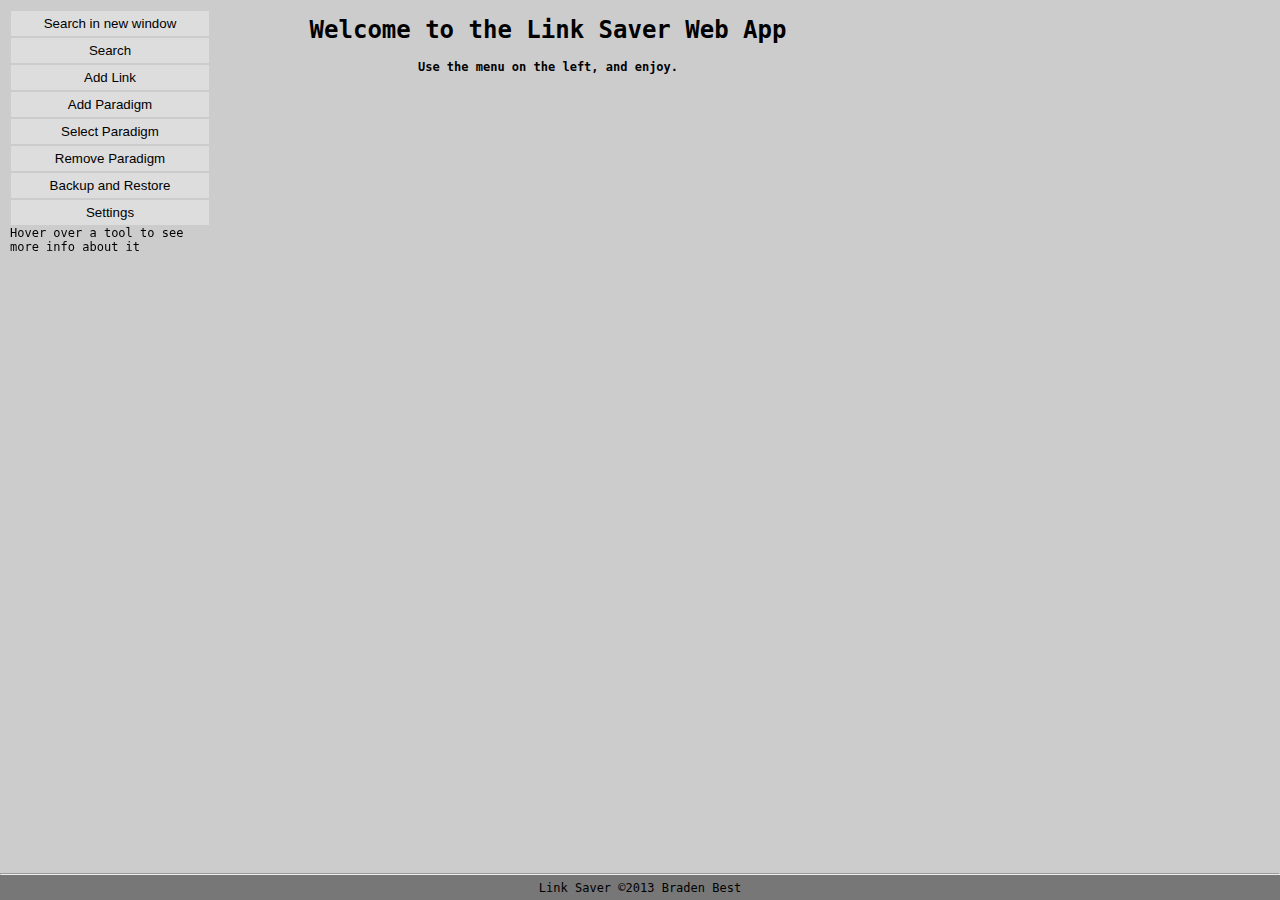
<file: index.html>
<!DOCTYPE html>
<title>Link Saver</title>
<link id="favicon" rel="icon" type="image/png" href="http://cdn4.iconfinder.com/data/icons/cc_mono_icon_set/blacks/48x48/link.png">
<link rel="stylesheet" type="text/css" href="./Link_Saver/css/Main.css">
<link rel="stylesheet" type="text/css" href="./Link_Saver/css/Link_Saver.css">
<script src="./Link_Saver/js/Storage.js"></script>
<script src="./Link_Saver/js/Sync.js"></script>
<script src="./Link_Saver/js/Popup.js"></script>
<script>
showInfo = function(string){document.querySelector.apply(document,['#info']).innerHTML = string;};
</script>
<div menu onmouseout="showInfo('Hover over a tool to see more info about it')">
    <ul>
        <li><input type="button" onclick="windowPopup('Search.html',300,200)" value="Search in new window" onmouseover="showInfo('Know the name of a link but can\'t find what paradigm it\'s in? Use this tool to find it.')"></li>
        <li><input type="button" onclick="Popup('Search.html',300,200)" value="Search" onmouseover="showInfo('Know the name of a link but can\'t find what paradigm it\'s in? Use this tool to find it.')"></li>
        <li><input type="button" onclick="Popup('AddLink.html',300,420)" value="Add Link" onmouseover="showInfo('Use this tool to add a new <i>Link</i>.')"></li>
        <li><input type="button" onclick="Popup('Paradigm.html?method=add',300,200)" value="Add Paradigm" onmouseover="showInfo('Use this tool to add a new <i>Paradigm</i>.<hr>What\'s a paradigm?<br><br>A paradigm is like a folder for your links. It\'s a sorting feature.')"></li>
        <li><input type="button" onclick="Popup('Paradigm.html?method=select',300,innerHeight-100)" value="Select Paradigm" onmouseover="showInfo('Use this tool to select between existing paradigms.')"></li>
        <li><input type="button" onclick="Popup('Paradigm.html?method=remove',300,innerHeight-100)" value="Remove Paradigm" onmouseover="showInfo('Use this tool to delete a specified paradigm and all of its associated data.')"></li>
        <li><input type="button" onclick="Popup('Backup.html',300,270)" value="Backup and Restore" onmouseover="showInfo('Use this tool to backup your data or restore a backup if you have one.')"></li>
        <li><input type="button" onclick="Popup('Settings.html')" value="Settings" onmouseover="showInfo('Use this tool to change settings and preferences.')"></li>
        <li><div id="info">Hover over a tool to see more info about it</div></li>
    </ul>
</div>
<div container><noscript>You appear to have JavaScript disabled. If you want to use this WebApp, you must enable JavaScript.</noscript></div>
<div copyright><hr style="margin-top:0;">Link Saver &copy;2013 Braden Best</div>
<div id="frame"></div><!--Popups are opened here-->
<script type="text/javascript" src="./Link_Saver/js/Prefs.js"></script>
<script>
document.title = storage.Paradigm.key+' Saver';
var container = document.querySelector.apply(document,['div[container]']);
var perPage = storage.Config.perPage, paradigm = storage[storage.Paradigm.key], links = paradigm.links, pages = 1, t1, t2, LI, allowSwap = false;
var darkbox = document.createElement('div');darkbox.style.background = '#000';darkbox.style.opacity = '0.5';darkbox.style.position = 'fixed';darkbox.style.left = '0';darkbox.style.top = '0';darkbox.style.width = '100%';darkbox.style.height = '100%';blur = function(){document.body.appendChild(darkbox);};unblur = function(){document.body.removeChild(darkbox);};
B = function(name,func){//Shorthand for Button
    return '<input type="button" onclick="'+func+'" value="'+name+'" style="min-width:50px;margin-right:-15px;">'
}
Edit = function(id){
    Popup('Edit.html?id='+id);
}
Star = function(id){
    paradigm[id].starred = true;
    save();
    Write(perPage*pages);
}
Unstar = function(id){
    paradigm[id].starred = false;
    save();
    Write(perPage*pages);
}
Delete = function(id){
    if(id<paradigm.links-1){
        alert('Must be at top position to delete');
        return false;
    }
    blur();
    if(!confirm('Are you sure you wish to delete this item?')){
        unblur();
        return false;
    }
    unblur();
    delete paradigm[id];
    paradigm.links--;
    save();
    Write(perPage*pages);
}
IMGERR = function(img){//this and getFavicon are forked from old Link Saver
        img.src = Ximg;
}
renderFavicon = function(){
    var fCanvas = document.createElement('canvas');
    fCanvas.width = 16;
    fCanvas.height = 16;
    fctx = fCanvas.getContext('2d');
    fctx.font = 'bold 14px Monospace';
    fctx.textAlign = 'center';
    fctx.textBaseline = 'middle';
    fctx.fillText('LS',8,8);
    var fImg = fCanvas.toDataURL();
    favicon.href = fImg; 
};
getFavicon = function(url){
    Ximg = 'http://upload.wikimedia.org/wikipedia/commons/thumb/3/31/ProhibitionSign2.svg/200px-ProhibitionSign2.svg.png';
	try{
		if(url.match('encyclopediadramatica')){//special cases. ED is only special case so far
			return '<img src="https://images.encyclopediadramatica.se/2/26/Favicon.png">'//get ED's favicon
		}else{
			return '<img onerror="IMGERR(this)" src="'+'http://'+RegExp('https?://([^/]*)/').exec(url)[1]+'/favicon.ico'+'"/>'
		}
	}catch(e){
		return '<img src="'+Ximg+'"/>'
	}
}
Write = function(perPage){
    var list = document.createElement('ul');
    container.innerHTML = '';
    /*for(var i=links;i>=links-perPage;i--){
        if(paradigm[i]){
            list.innerHTML+='<li draggable=true title="'+i+'" link '+(paradigm[i].starred?'starred':'')+'><span num>'+(i+1)+'</span> '+getFavicon(paradigm[i].link)+' <a href="'+paradigm[i].link+'" target="_blank">'+paradigm[i].title+'</a> '+B('EDIT','Edit('+i+')')+' '+B((paradigm[i].starred?'UN':'')+'STAR',(paradigm[i].starred?'Uns':'S')+'tar('+i+')')+' '+B('DELETE','Delete('+i+')')+'</li>';
        }
    }*/
    (function loop(i){//Adds a delay for neat effect. Remove this and uncomment surrounding code to revert change
    //Another benefit of this is that insanely long render cycles won't freeze the browser (e.g. having to render 500+ links in a single loop)
        if(paradigm[i]){
            list.innerHTML+='<li draggable=true title="'+i+'" link '+(paradigm[i].starred?'starred':'')+'><span num>'+(i+1)+'</span> '+getFavicon(paradigm[i].link)+' <a href="'+paradigm[i].link+'" target="_blank">'+paradigm[i].title+'</a> '+B('EDIT','Edit('+i+')')+' '+B((paradigm[i].starred?'UN':'')+'STAR',(paradigm[i].starred?'Uns':'S')+'tar('+i+')')+' '+B('DELETE','Delete('+i+')')+'</li>';
        }
        if(i>=links-perPage){
            setTimeout(function(){
                loop(i-1);
            },0);
        }else{
            if(perPage<=links){
                pages++;
                list.innerHTML+='<li link>'+B('Show More','Write('+(storage.Config.perPage*pages)+')')+' '+B('Show All','Write('+(links+1)+')')+'</li>';
            }
            LI = document.querySelectorAll.apply(document,['li[link]']);
            for(var i in LI){
                LI[i].ondragover = function(){
                    return false;
                }
                LI[i].ondragstart = function(){
                    t1 = this.title;
                }
                LI[i].ondragenter = function(){
                    t2 = this.title;
                }
                LI[i].ondrop = function(){
                    if(t1!=t2){
                        var _t1 = storage[storage.Paradigm.key][t1];
                        var _t2 = storage[storage.Paradigm.key][t2];
                        var __t1 = _t2;
                        var __t2 = _t1;
                        storage[storage.Paradigm.key][t1] = __t1;
                        storage[storage.Paradigm.key][t2] = __t2;
                        save();
                        Write(storage.Config.perPage*pages);
                    }
                }
            }
        }
    })(links);
    container.appendChild(list);
    /*if(perPage<=links){
        pages++;
        list.innerHTML+='<li link>'+B('Show More','Write('+(storage.Config.perPage*pages)+')')+' '+B('Show All','Write('+(links+1)+')')+'</li>';
    }
    LI = document.querySelectorAll.apply(document,['li[link]']);
    for(var i in LI){
        LI[i].ondragover = function(){
            return false;
        }
        LI[i].ondragstart = function(){
            t1 = this.title;
        }
        LI[i].ondragenter = function(){
            t2 = this.title;
        }
        LI[i].ondrop = function(){
            if(t1!=t2){
                var _t1 = storage[storage.Paradigm.key][t1];
                var _t2 = storage[storage.Paradigm.key][t2];
                var __t1 = _t2;
                var __t2 = _t1;
                storage[storage.Paradigm.key][t1] = __t1;
                storage[storage.Paradigm.key][t2] = __t2;
                save();
                Write(storage.Config.perPage*pages);
            }
        }
    }*/
    renderFavicon();
};
if(localStorage[Storage_Key]){
    Write(perPage);
    if(storage[storage.Paradigm.key].links == 0){
        container.innerHTML = '<p style="display:inline;">No Links</p>'+B('Add One','Popup(\'AddLink.html\',300,350)');
    }
}else{
    container.innerHTML = '<h1>Welcome to the Link Saver Web App</h1><p>Use the menu on the left, and enjoy.</p>';
    container.style.textAlign = 'center';
}
</script>
</file>
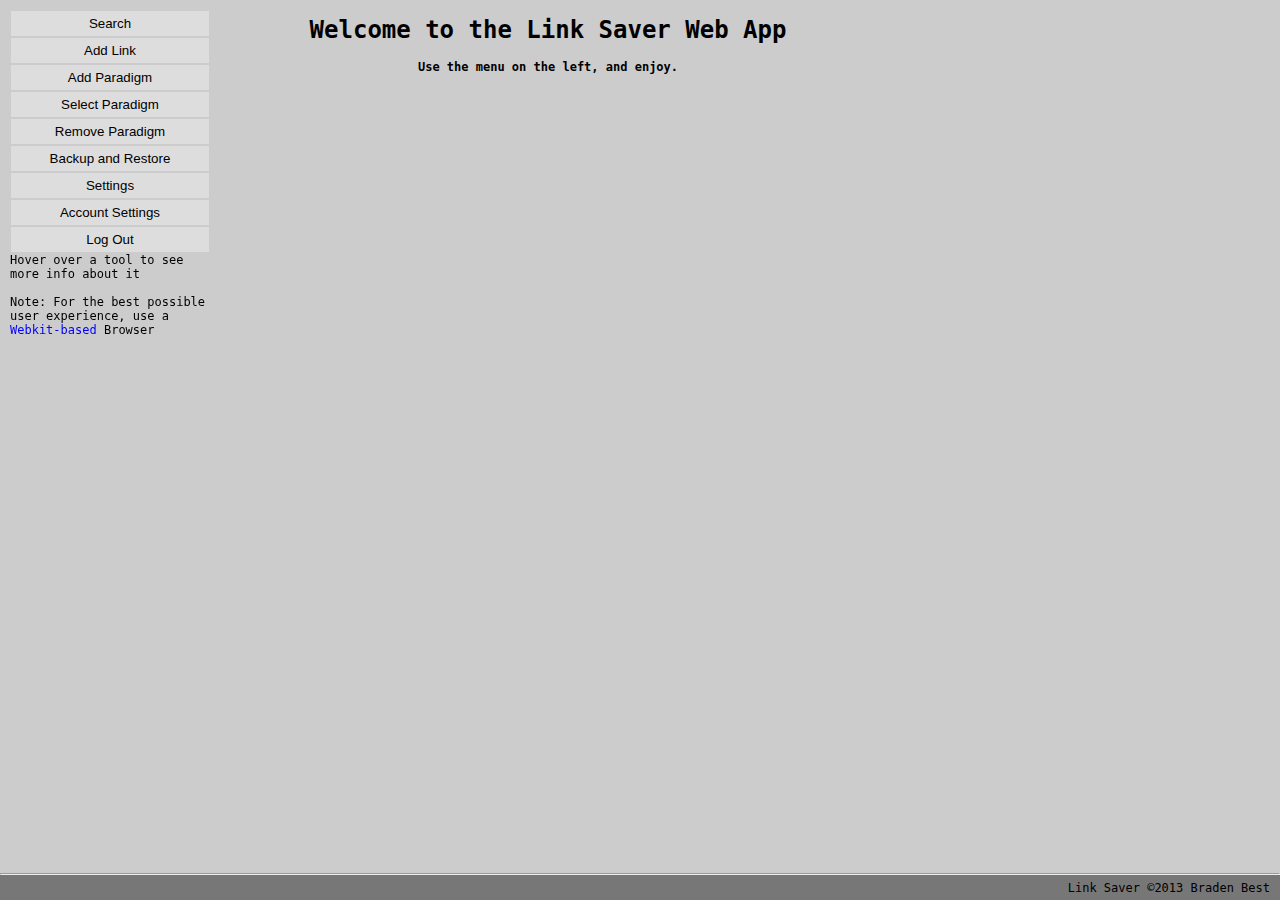
<file: src/Index.html>
<!DOCTYPE html>
<title>Link Saver</title>
<link id="favicon" rel="icon" type="image/png" href="http://bradenbest.com/ls/favicon.ico">
<link rel="stylesheet" type="text/css" href="./Link_Saver/css/Main.css">
<link rel="stylesheet" type="text/css" href="./Link_Saver/css/Link_Saver.css">
<script>
/*Put here for speed*/
((function(){try{Storage_Key = 'Link Saver';if(localStorage[Storage_Key]){storage = JSON.parse(localStorage[Storage_Key]);}else{storage = {Config:{lastSave:(new Date()).toString(),perPage:10},Link:{links:0},Paradigm:{key:'Link',list:{'Link':'Link'}}};}save = function(){storage.Config.lastSave = (new Date()).toString();localStorage[Storage_Key] = JSON.stringify(storage);};clearStorage = function(){localStorage.removeItem(Storage_Key);localStorage.update = 'true';};console.log('Data has been successfully loaded.');}catch(e){console.error('Something has prevented the Data from loading. Try refreshing.');}})());
((function checkDate(){if(localStorage[Storage_Key]){var a = storage.Config.lastSave,b = JSON.parse(localStorage[Storage_Key]).Config.lastSave;if(a != b){location.reload();}}if(localStorage.update){localStorage.removeItem('update');location.reload();}setTimeout(checkDate,1000);})());
showInfo = function(string){document.querySelector.apply(document,['#info']).innerHTML = string;};
function windowPopup(url,w,h){var height = h||250, width = w||300;window.open('./Link_Saver/Forms/'+url,'','width='+width+',height='+height+',top=100,left=0,location=no,menubar=no,status=no,titlebar=no,toolbar=no');};
function Popup(url,w,h){var height = h || 250, width = w||300,win,frm,cBtn;win = document.createElement('div');frm = document.createElement('iframe');frm.style.width = width+'px';frm.style.height = height+'px';frm.src = './Link_Saver/Forms/'+url;cBtn = document.createElement('input');cBtn.type = 'button';cBtn.style.width = '300px';cBtn.style.position = 'relative';cBtn.style.left = '-10px';cBtn.value = 'Close Window';cBtn.onclick = function(){Close(win)};win.appendChild(cBtn);win.appendChild(document.createElement('br'));win.appendChild(frm);frame.appendChild(win);};
function Close(target){target.parentNode.removeChild(target);};
</script>
<div menu onmouseout="showInfo('Hover over a tool to see more info about it<br><br>Note: For the best possible user experience, use a <a href=\'http://en.wikipedia.org/wiki/List_of_web_browsers#WebKit-based\' target=\'_BLANK\'>Webkit-based</a> Browser')">
  <ul>
    <li><input type="button" onclick="Popup('Search.html',300,200)" value="Search" onmouseover="showInfo('Know the name of a link but can\'t find what paradigm it\'s in? Use this tool to find it.')"></li>
    <li><input type="button" onclick="Popup('AddLink.html',300,420)" value="Add Link" onmouseover="showInfo('Use this tool to add a new <i>Link</i>.')"></li>
    <li><input type="button" onclick="Popup('Paradigm.html?method=add',300,200)" value="Add Paradigm" onmouseover="showInfo('Use this tool to add a new <i>Paradigm</i>.<hr>What\'s a paradigm?<br><br>A paradigm is like a folder for your links. It\'s a sorting feature.')"></li>
    <li><input type="button" onclick="Popup('Paradigm.html?method=select',300,innerHeight-100)" value="Select Paradigm" onmouseover="showInfo('Use this tool to select between existing paradigms.')"></li>
    <li><input type="button" onclick="Popup('Paradigm.html?method=remove',300,innerHeight-100)" value="Remove Paradigm" onmouseover="showInfo('Use this tool to delete a specified paradigm and all of its associated data.')"></li>
    <li><input type="button" onclick="Popup('Backup.html',300,270)" value="Backup and Restore" onmouseover="showInfo('Use this tool to backup your data or restore a backup if you have one.')"></li>
    <li><input type="button" onclick="Popup('Settings.html')" value="Settings" onmouseover="showInfo('Use this tool to change settings and preferences.')"></li>
    <li><input type="button" onclick="location.href='account.php';" value="Account Settings" onmouseover="showInfo('Use this tool to change account settings.')"></li>
    <li><input type="button" onclick="location.href='logout.php';" value="Log Out" onmouseover="showInfo('Use this tool to log out of this session')"></li>
    <li><div id="info">Hover over a tool to see more info about it<br><br>Note: For the best possible user experience, use a <a href="http://en.wikipedia.org/wiki/List_of_web_browsers#WebKit-based">Webkit-based</a> Browser</div></li>
  </ul>
</div>
<div container><noscript>You appear to have JavaScript disabled. If you want to use this WebApp, you must enable JavaScript.</noscript></div>
<div copyright><hr style="margin-top:0;"><span style="padding-right:10px;">Link Saver &copy;2013 Braden Best</span></div>
<div id="frame"></div><!--Popups are opened here-->
<script type="text/javascript" src="./Link_Saver/js/Prefs.js"></script>
<script>
document.title = storage.Paradigm.key+' Saver';
var container = document.querySelector.apply(document,['div[container]']);
var perPage = storage.Config.perPage, paradigm = storage[storage.Paradigm.key], links = paradigm.links, pages = 1, t1, t2, LI, allowSwap = false;
var darkbox = document.createElement('div');darkbox.style.background = '#000';darkbox.style.opacity = '0.5';darkbox.style.position = 'fixed';darkbox.style.left = '0';darkbox.style.top = '0';darkbox.style.width = '100%';darkbox.style.height = '100%';blur = function(){document.body.appendChild(darkbox);};unblur = function(){document.body.removeChild(darkbox);};
B = function(name,func){//Shorthand for Button
    return '<input type="button" onclick="'+func+'" value="'+name+'" style="min-width:50px;margin-right:-15px;">'
}
Edit = function(id){
    Popup('Edit.html?id='+id);
}
Star = function(id){
    paradigm[id].starred = true;
    save();
    Write(perPage*pages);
}
Unstar = function(id){
    paradigm[id].starred = false;
    save();
    Write(perPage*pages);
}
Delete = function(id){
    blur();
    if(!confirm('Are you sure you wish to delete this item?')){
        unblur();
        return false;
    }
    unblur();
    if(id<paradigm.links-1){
        //alert('Must be at top position to delete. Move to top?');
        var _id = id;
        (function loop(){
          if(_id<paradigm.links-1){
            Swap(_id,_id+1);
            _id++;
            console.log('Swapped Link id#'+(_id-1)+' with Link id#'+_id);
            setTimeout(loop,0);
          }else{
            delete paradigm[_id];
            paradigm.links--;
            save();
            Write(perPage*pages);
            return false;
          }
        })();
        return false;
    }
    delete paradigm[id];
    paradigm.links--;
    save();
    Write(perPage*pages);
}
IMGERR = function(img,domain){
  img.src = 'https://plus.google.com/_/favicon?domain='+domain;
}
getFavicon = function(url){
  var domain;
  try{
    domain = RegExp('https?://([^/]*)/?').exec(url)[1];
  }catch(e){
    domain = 'none';
  }
  try{
    return '<img onerror="IMGERR(this,\''+domain+'\')" src="http://'+domain+'/favicon.ico">'; // try directly accessing favicon
  }catch(e){
    return '<img src="http://plus.google.com/_/favicon?domain='+domain+'">'; // fallback to google plus
  }
}
Write = function(perPage){
    var list = document.createElement('ul');
    container.innerHTML = '';
    (function loop(i){
        if(paradigm[i]){
            list.innerHTML+='<li draggable=true title="'+i+'" link '+(paradigm[i].starred?'starred':'')+'><span num>'+(i+1)+'</span> '+getFavicon(paradigm[i].link)+' <a href="'+paradigm[i].link+'" target="_blank">'+paradigm[i].title+'</a> '+B('EDIT','Edit('+i+')')+' '+B((paradigm[i].starred?'UN':'')+'STAR',(paradigm[i].starred?'Uns':'S')+'tar('+i+')')+' '+B('DELETE','Delete('+i+')')+'</li>';
        }
        if(i>=links-perPage){
            setTimeout(function(){
                loop(i-1);
            },0);
        }else{
            if(perPage<=links){
                pages++;
                list.innerHTML+='<li link>'+B('Show More','Write('+(storage.Config.perPage*pages)+')')+' '+B('Show All','Write('+(links+1)+')')+'</li>';
            }
            LI = document.querySelectorAll.apply(document,['li[link]']);
            for(var i in LI){
                LI[i].ondragover = function(){
                    return false;
                }
                LI[i].ondragstart = function(){
                    t1 = this.title;
                }
                LI[i].ondragenter = function(){
                    t2 = this.title;
                }
                LI[i].ondrop = function(){
                    if(t1!=t2){
                        var _t1 = storage[storage.Paradigm.key][t1];
                        var _t2 = storage[storage.Paradigm.key][t2];
                        var __t1 = _t2;
                        var __t2 = _t1;
                        storage[storage.Paradigm.key][t1] = __t1;
                        storage[storage.Paradigm.key][t2] = __t2;
                        save();
                        Write(storage.Config.perPage*pages);
                    }
                }
            }
        }
    })(links);
    container.appendChild(list);
};
Swap = function(t1,t2){
  var _t1 = storage[storage.Paradigm.key][t1];
  var _t2 = storage[storage.Paradigm.key][t2];
  var __t1 = _t2;
  var __t2 = _t1;
  storage[storage.Paradigm.key][t1] = __t1;
  storage[storage.Paradigm.key][t2] = __t2;
};
if(localStorage[Storage_Key]){
    Write(perPage);
    if(storage[storage.Paradigm.key].links == 0){
        container.innerHTML = '<p style="display:inline;">No Links</p>'+B('Add One','Popup(\'AddLink.html\',300,350)');
    }
}else{
    container.innerHTML = '<h1>Welcome to the Link Saver Web App</h1><p>Use the menu on the left, and enjoy.</p>';
    container.style.textAlign = 'center';
}
</script>
</file>
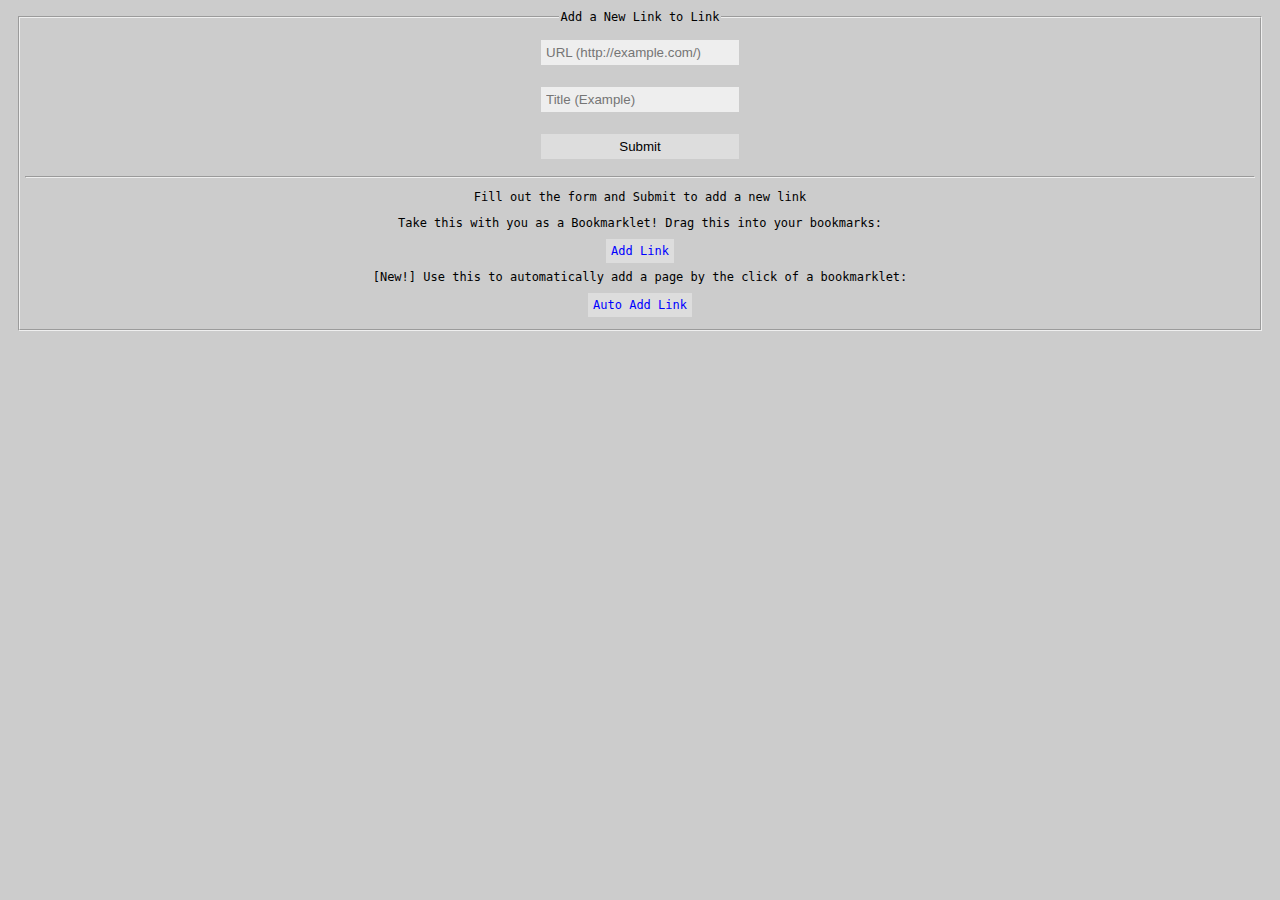
<file: Link_Saver/Forms/AddLink.html>
<!DOCTYPE html>
<link rel="stylesheet" type="text/css" href="../css/Main.css">
<script type="text/javascript" src="../js/Storage.js"></script>
<script type="text/javascript" src="../js/Sync.js"></script>
<script type="text/javascript" src="../js/Get.js"></script>
<fieldset>
    <legend id="title">Add a New Link</legend>
	<form name="add_link" onsubmit="addLink()">
		<input type="text" placeholder="URL (http://example.com/)"><br>
		<input type="text" placeholder="Title (Example)"><br>
		<input type="Submit" value="Submit"><hr>
		<p>Fill out the form and Submit to add a new link</p>
        <p>Take this with you as a Bookmarklet! Drag this into your bookmarks:<br><br><a id="bm1" draggable="true" style="background:#ddd; width:100px; padding:5px;">Add Link</a></p>
        <p>[New!] Use this to automatically add a page by the click of a bookmarklet:<br><br><a id="bm2" draggable="true" style="background:#ddd; width:100px; padding:5px;">Auto Add Link</a></p>
        <script>
        (function(){
            bm1.href=href="javascript:var a=location.href,b=document.title;window.open('"+location.href+"?url='+encodeURIComponent(a)+'&title='+encodeURIComponent(b)+'','','height=250,width=300,scrollbars=no');void 0;";
            bm2.href=href="javascript:var a=location.href,b=document.title;window.open('"+location.href.replace('AddLink','AutoAddLink')+"?url='+encodeURIComponent(a)+'&title='+encodeURIComponent(b)+'','','height=250,width=300,scrollbars=no');void 0;";
        })();
        </script>
	</form>
</fieldset>
<script type="text/javascript" src="../js/Prefs.js"></script>
<script>
Key = storage.Paradigm.key;
Paradigm = storage[Key];
title.innerHTML = 'Add a New Link to '+Key;

if(g['url']){
    add_link.children[0].value = decodeURIComponent(g['url']);
}
if(g['title']){
    add_link.children[2].value = decodeURIComponent(g['title']);
}
for(var i in g){//Hides the "Take this Bookmarklet with you!" message if there is a var in the query string
    add_link.children[7].style.display = 'none';
}

addLink = function(){
	var f = add_link.children, url = f[0].value, title = f[2].value;
	Paradigm[Paradigm.links]={link:url,title:title};
	Paradigm.links++;
	save();
	window.close();
}
</script>
</file>
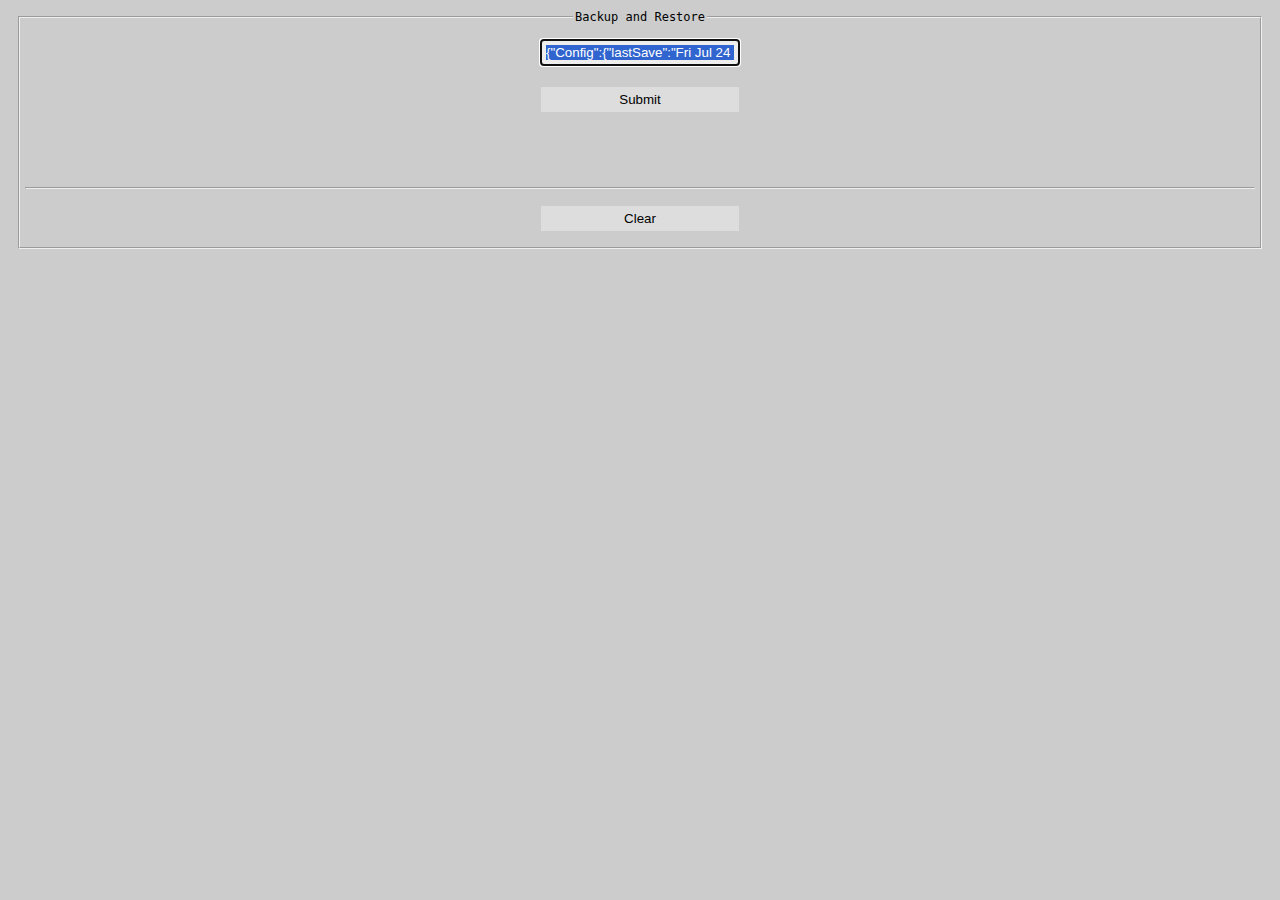
<file: Link_Saver/Forms/Backup.html>
<!DOCTYPE html>
<link rel="stylesheet" type="text/css" href="../css/Main.css">
<script type="text/javascript" src="../js/Storage.js"></script>
<script type="text/javascript" src="../js/Sync.js"></script>
<fieldset>
    <legend>Backup and Restore</legend>
    <form name="backup_restore" onsubmit="backup()">
        <input type="text"><br>
        <input type="Submit" value="Submit"><br>
        <canvas id="canvas" width="200" height="55"></canvas><hr>
        <input type="Button" value="Clear" onclick="_clear()">
    </form>
</fieldset>
<script>
//Companion script to above canvas element
(function(){
    var ctx = canvas.getContext('2d'), calc, bytes;
    //Calculate
    bytes = localStorage['Link Saver'].length * 2;
    calc = bytes / 5000000 * 100;
    //Render Frame
    ctx.fillStyle = '#ddd';ctx.fillRect(1,1,198,25);
    //Fill Bar
    ctx.fillStyle = '#070';             //bar color = green
    if(calc > 50)ctx.fillStyle = '#f70';//bar color = orange
    if(calc > 80)ctx.fillStyle = '#c00';//bar color = red
    ctx.fillRect(2,4,Math.ceil(calc*2)-(calc>90?4:0),19);
    //Fill Text
    ctx.textBaseline = 'middle';
    ctx.textAlign = 'center';
    ctx.fillStyle = '#000';
    ctx.font = 'bold 10px monospace';
    ctx.fillText('Using '+calc+'%',1/2*200,(3/4*60)-4);
    ctx.fillText('of storage space', 1/2*200,(3/4*60)+5);
    canvas.removeAttribute('id');
})();
</script>
<script type="text/javascript" src="../js/Prefs.js"></script>
<script>
var stg = backup_restore.children[0];
stg.value = JSON.stringify(storage);
stg.selectionStart = 0;
stg.selectionEnd = stg.value.length;
stg.focus();
backup = function(){
    var f = backup_restore.children, string = f[0].value;
    try{
        var a = JSON.parse(string);
        if(a.Config.lastSave){//if It can pull this from it, the object is safe
            storage = a;
            save();
            window.close();
        }
    }catch(e){//Somethine likely went wrong in the lastSave check, meaning the object must be invalid
        alert('Something went wrong with reading the data. The data is invalid');
        window.close();
        return false;
    }
}
_clear = function(){
    if(!confirm('Are you sure you want to purge your data?')){
        window.close();
        return false;
    }
    clearStorage();
    window.close();
}
</script>
</file>
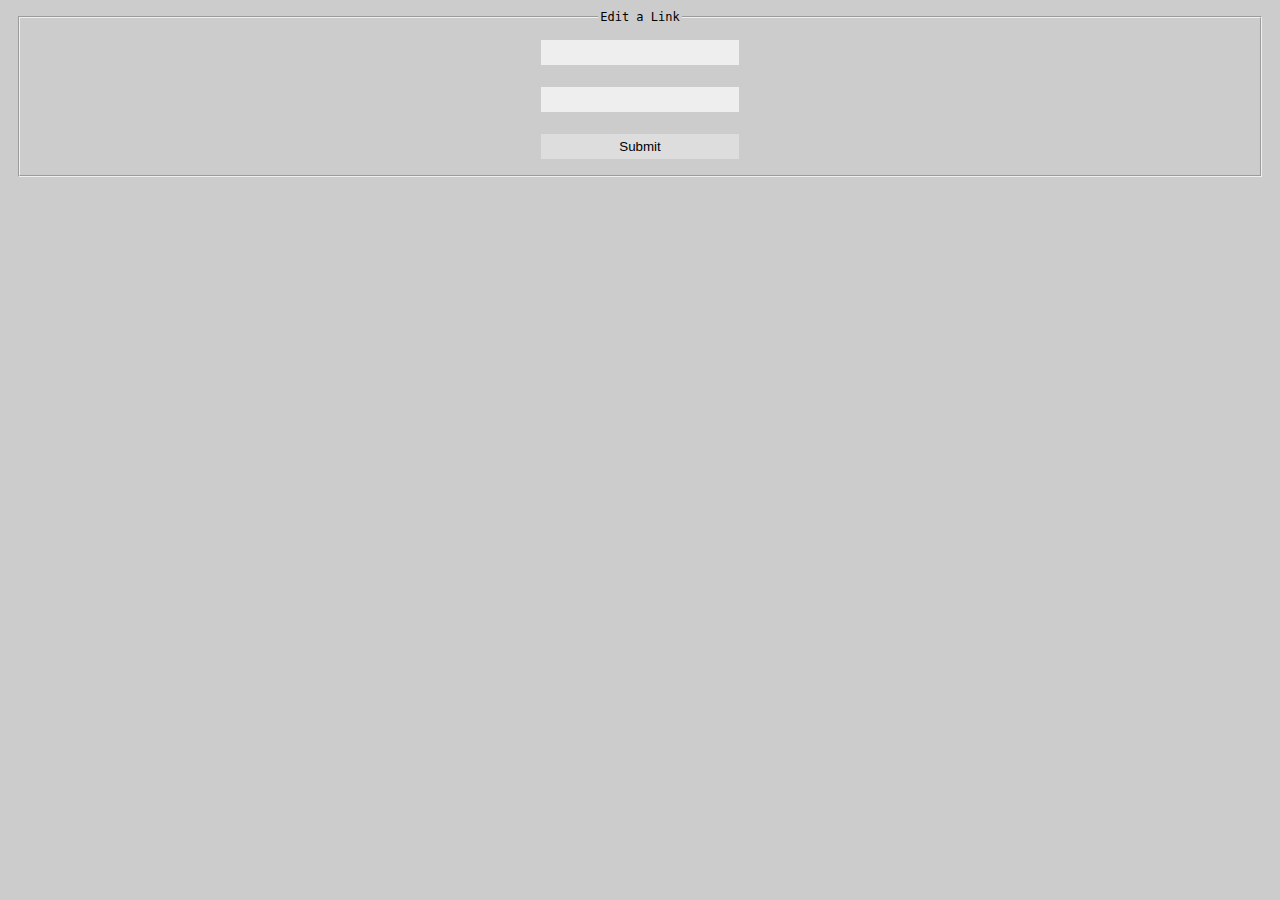
<file: Link_Saver/Forms/Edit.html>
<!DOCTYPE html>
<link rel="stylesheet" type="text/css" href="../css/Main.css">
<script type="text/javascript" src="../js/Storage.js"></script>
<script type="text/javascript" src="../js/Sync.js"></script>
<script type="text/javascript" src="../js/Get.js"></script>
<fieldset>
    <legend>Edit a Link</legend>
    <form name="edit_link" onsubmit="editLink()">
        <input type="text"><br>
        <input type="text"><br>
        <input type="Submit" value="Submit">
    </form>
</fieldset>
<script type="text/javascript" src="../js/Prefs.js"></script>
<script>
item = storage[storage.Paradigm.key][g['id']];
edit_link.children[0].value = item.link;
edit_link.children[2].value = item.title;
editLink = function(){
    var f = edit_link.children, url = f[0].value, title = f[2].value;
    item.link = url;
    item.title = title;
    save();
	window.close();
}
</script>
</file>
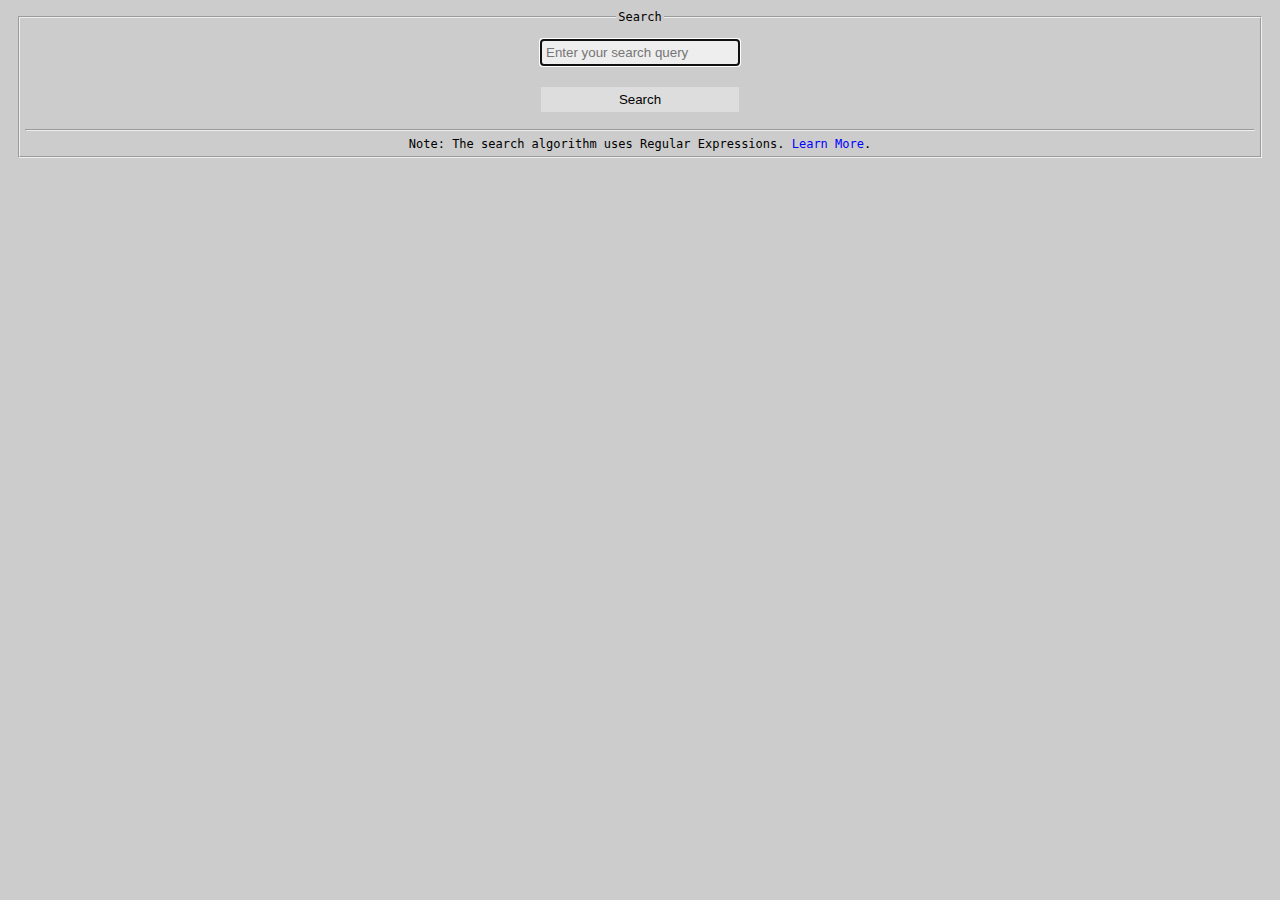
<file: Link_Saver/Forms/Search.html>
<!DOCTYPE html>
<link rel="stylesheet" type="text/css" href="../css/Main.css">
<script type="text/javascript" src="../js/Storage.js"></script>
<script type="text/javascript" src="../js/Sync.js"></script>
<script type="text/javascript" src="../js/Get.js"></script>
<fieldset>
    <legend id="title">Search</legend>
    <form name="search">
        <input type="text" name="term" autofocus placeholder="Enter your search query"><br>
        <input type="Button" value="Search" onclick="Search()"><hr>
        Note: The search algorithm uses Regular Expressions. <a onclick="resizeTo(1000,1000)" href="http://en.wikipedia.org/wiki/Regular_expression">Learn More</a>.
    </form>
</fieldset>
<script type="text/javascript" src="../js/Prefs.js"></script>
<script>
var results_exist = false;
for(var i in g){
    title.innerHTML = 'Search Results';
    search.innerHTML = '';
}
if(g['q']){
    var term = decodeURIComponent(g['q']);
    search.style.textAlign = 'left';
    search.innerHTML = 'Results for <b>'+term+'</b>:<hr>';
    for(var i in storage){
        if(i!='Paradigm'&&i!='Config'){
            if(RegExp(term,'i').test(JSON.stringify(storage[i]))){
                search.innerHTML += '<br>In <b>'+i+'</b><br>';
                for(var j in storage[i]){
                    if(j!='links'){
                        if(RegExp(term,'i').test(storage[i][j].title)){
                            var t = storage[i][j].title;
                            var ot = RegExp(term,'gi').exec(t)[0];
                            var h = t.replace(RegExp(term,'i'),'<b>'+ot+'</b>');//t = title, h = highlight
                            search.innerHTML += 'In Title: <a onclick="resizeTo(1000,1000)" href="'+storage[i][j].link+'">'+h+'</a><br>';
                            results_exist = true;
                        }else if(RegExp(term,'i').test(storage[i][j].link)){
                            search.innerHTML += 'In URL: <a onclick="resizeTo(1000,1000)" href="'+storage[i][j].link+'">'+storage[i][j].title+'</a><br>';
                            results_exist = true;
                        }
                    }
                }
            }
        }
    }
    if(!results_exist){
        search.innerHTML += 'No results match this term';
    }
    search.innerHTML += '<hr><center><input type="Button" value="Reset" onclick="resetPage()" /></center>';
}else{
    search.children[0].onkeydown = function(e){
        if(e.keyCode==13){
            Search();
            e.preventDefault();
            return false;
            //Prevent form default from breaking it
        }
    }
}
Search = function(){
    var f = search.children, term = f[0].value;
    location.href = '?q='+encodeURIComponent(term);
    resizeTo(1000,1000);
}
if((/\?q/).test(location.href)){
    resizeTo(1000, (innerHeight||document.height)+100);
}
resetPage = function(){
    location.href = '?';
    resizeTo(300, 250);
}
</script>
</file>
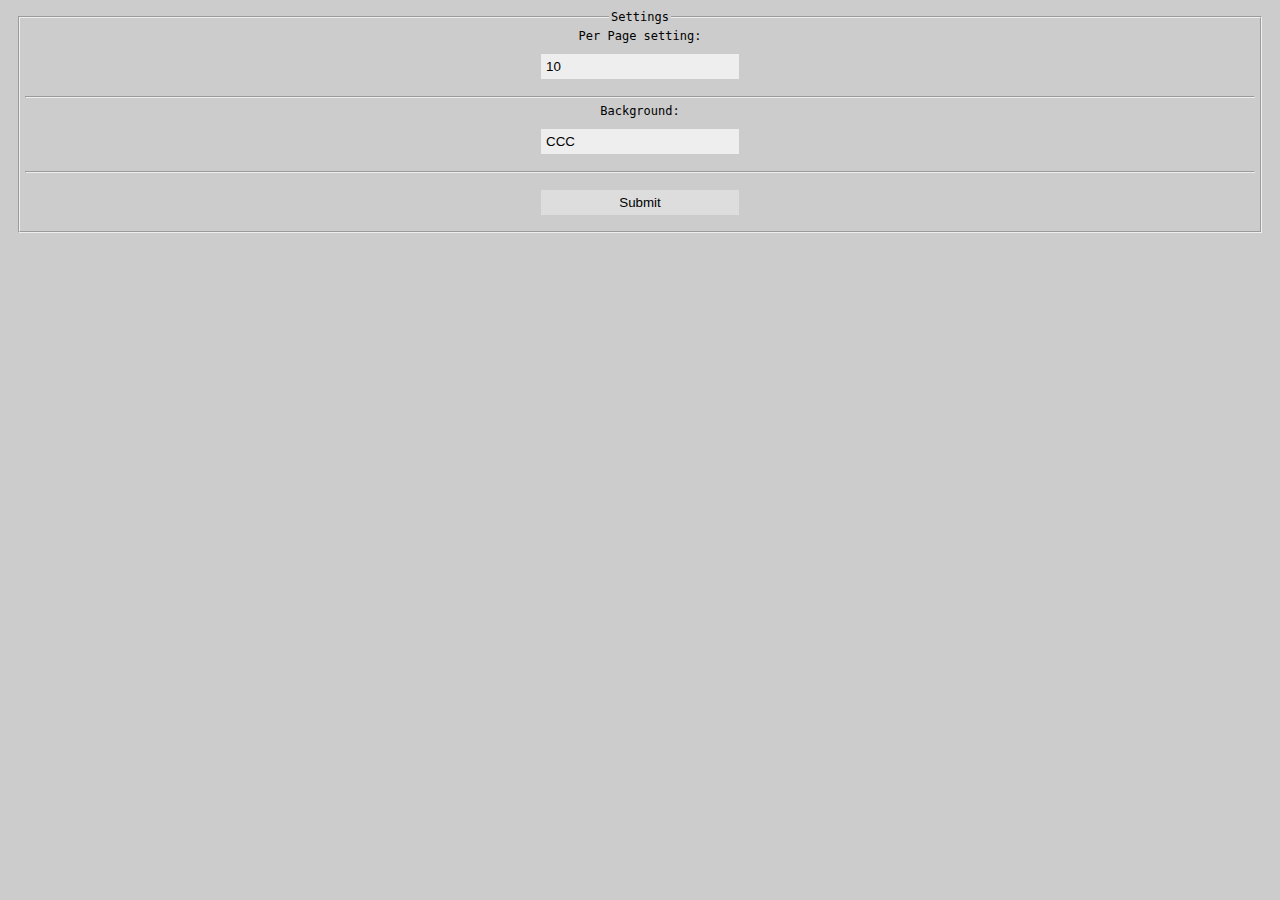
<file: Link_Saver/Forms/Settings.html>
<!DOCTYPE html>
<link rel="stylesheet" type="text/css" href="../css/Main.css">
<script type="text/javascript" src="../js/Storage.js"></script>
<script type="text/javascript" src="../js/Sync.js"></script>
<fieldset>
    <legend>Settings</legend>
    <form name="settings" onsubmit="Settings()">
        Per Page setting:<br>
        <input type="text" placeholder="A number"><hr>
        Background:<br>
        <input type="text" placeholder="An HTML hexadecimal color"><hr>
        <input type="Submit" value="Submit">
    </form>
</fieldset>
<script type="text/javascript" src="../js/Prefs.js"></script>
<script>
settings.children[1].value = storage.Config.perPage||10;
settings.children[4].value = storage.Config.background||'CCC';
Settings = function(){
    var f = settings.children;
    storage.Config.perPage = parseInt(f[1].value);
    storage.Config.background = f[4].value;
    save();
    window.close();
}
resizeTo(300, document.height+70);
</script>
</file>
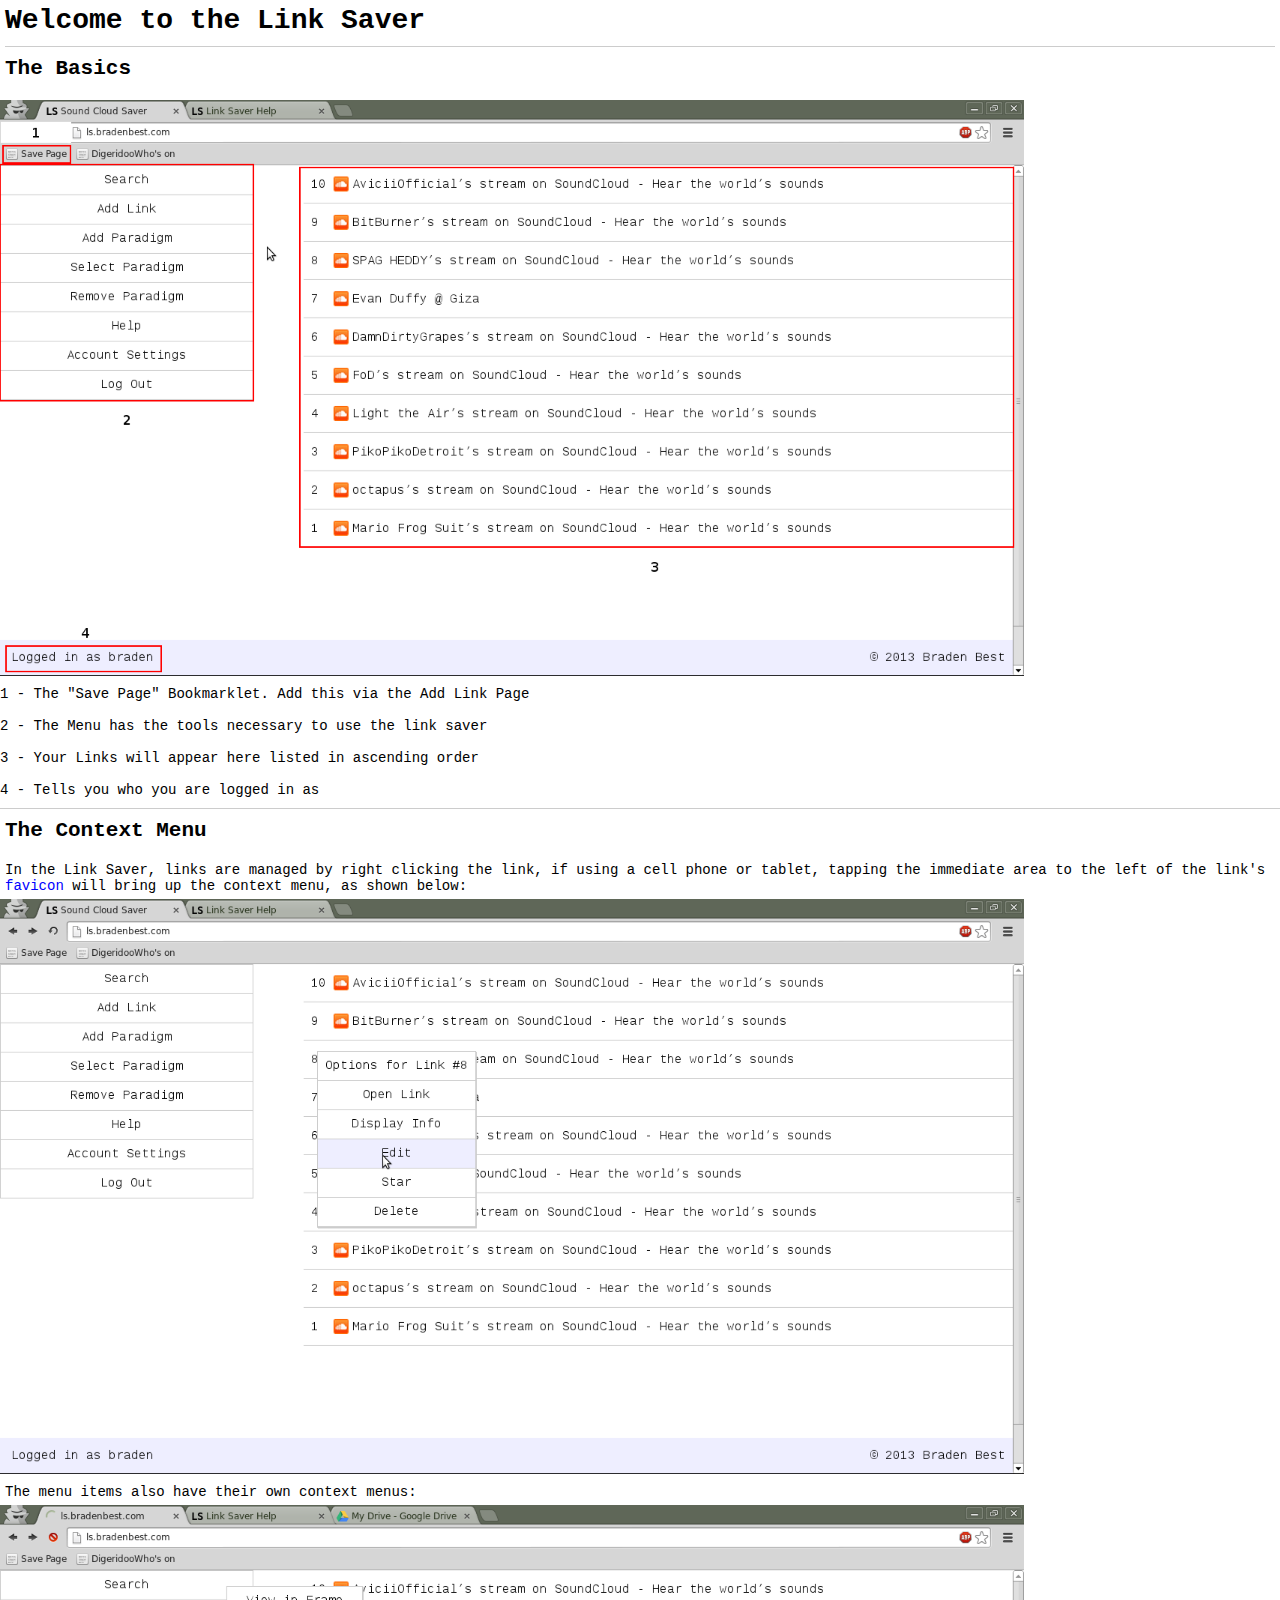
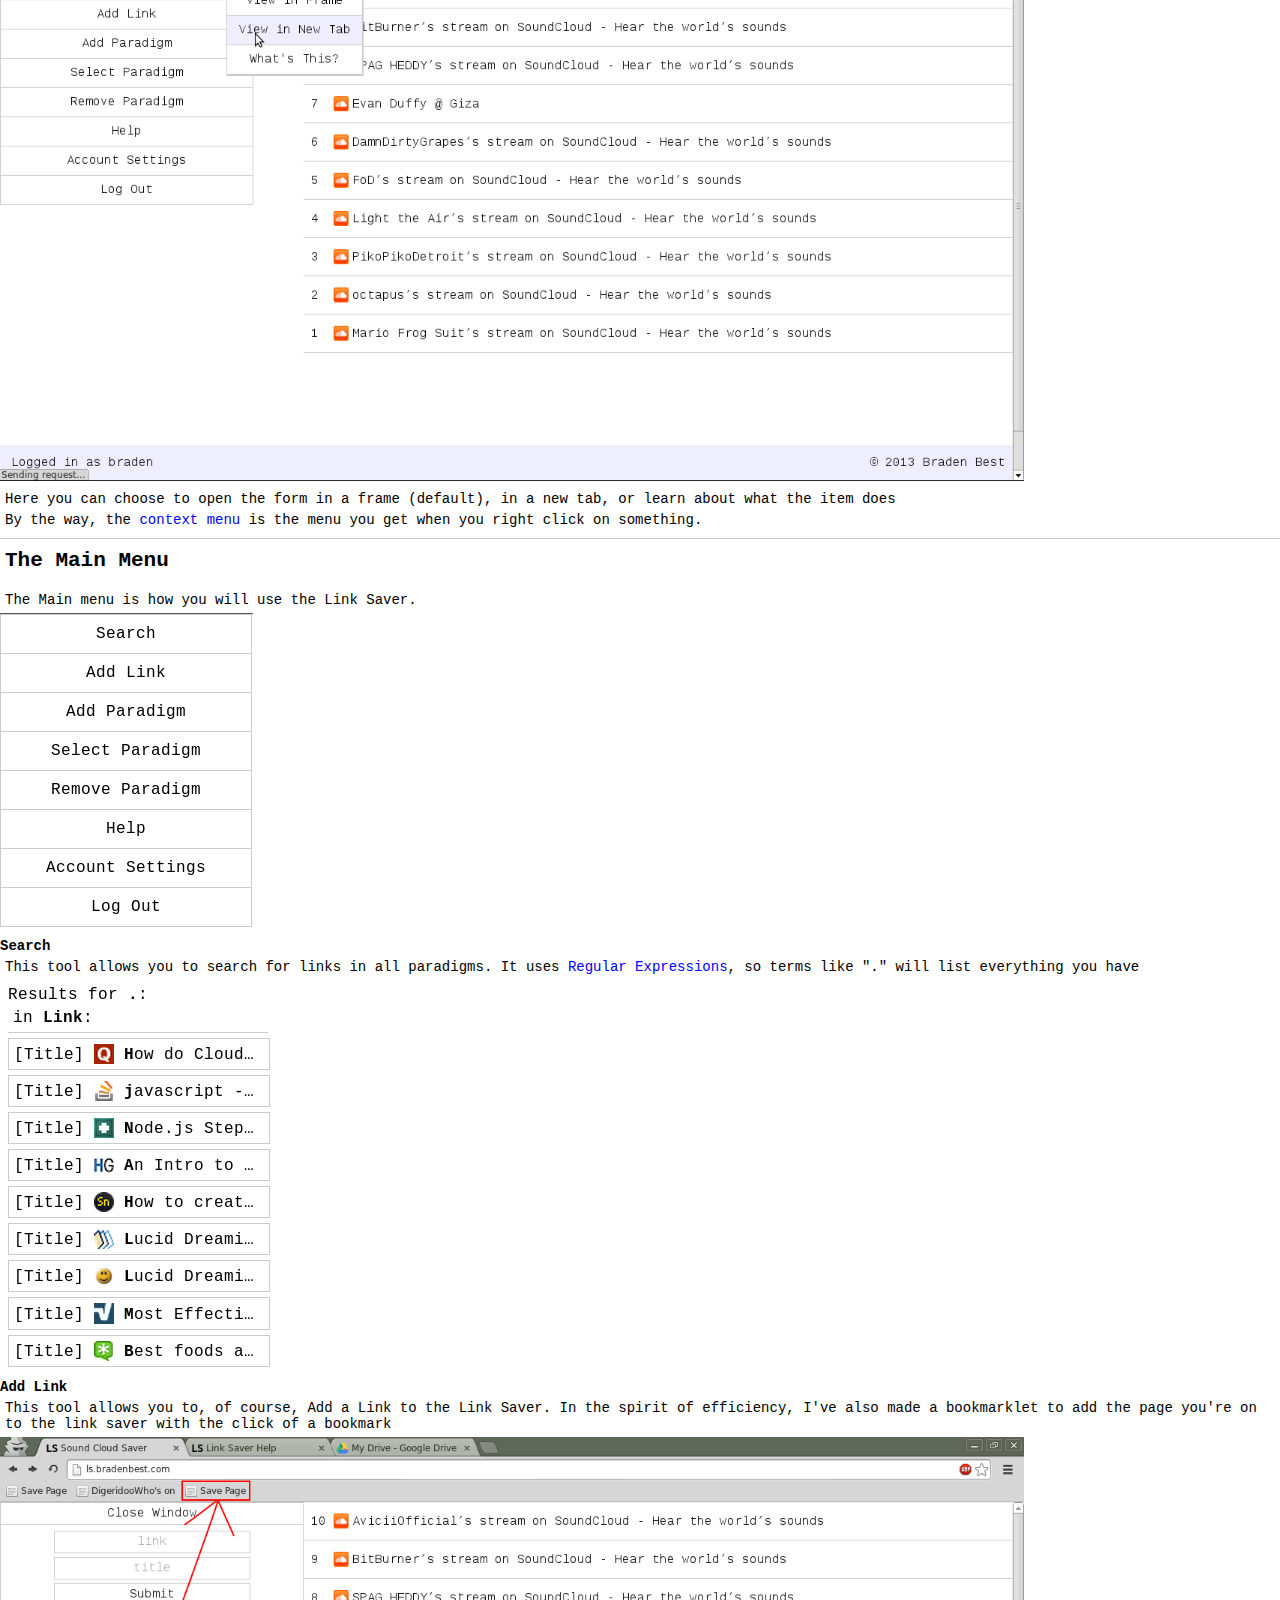
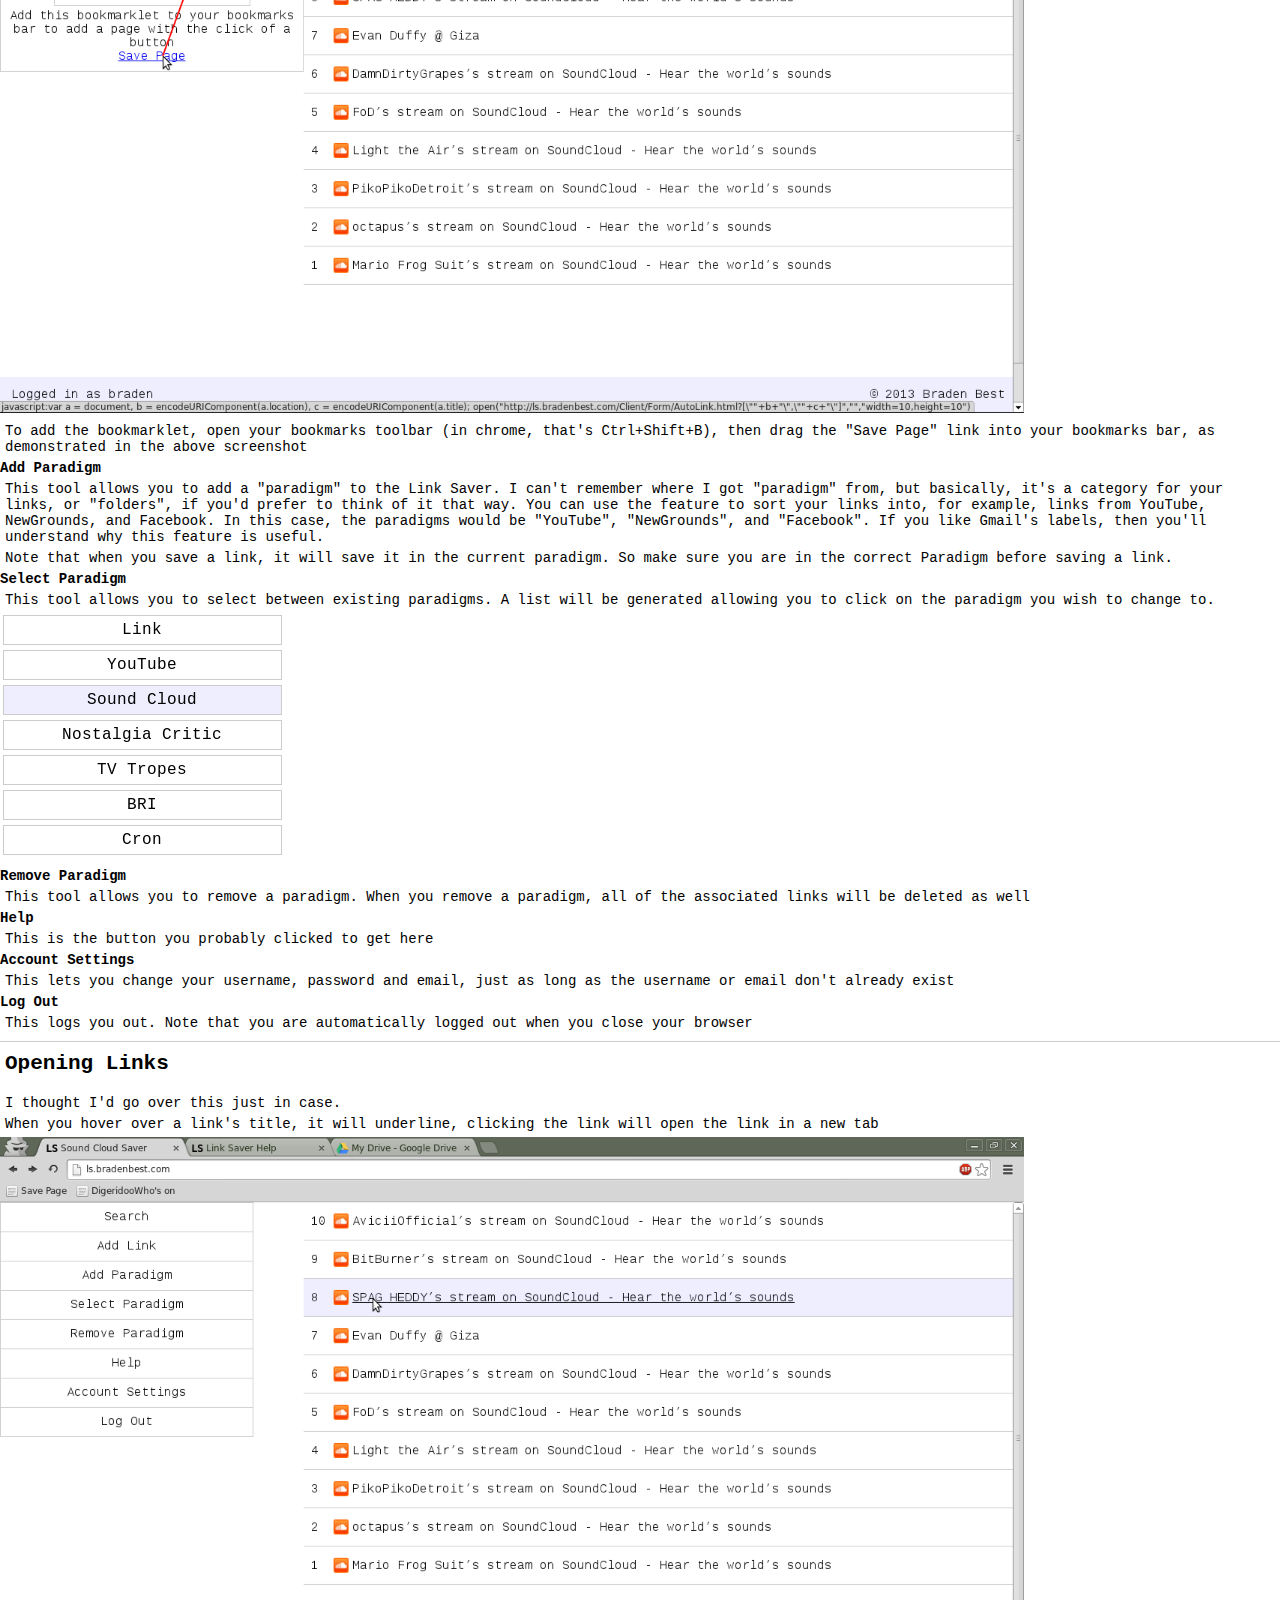
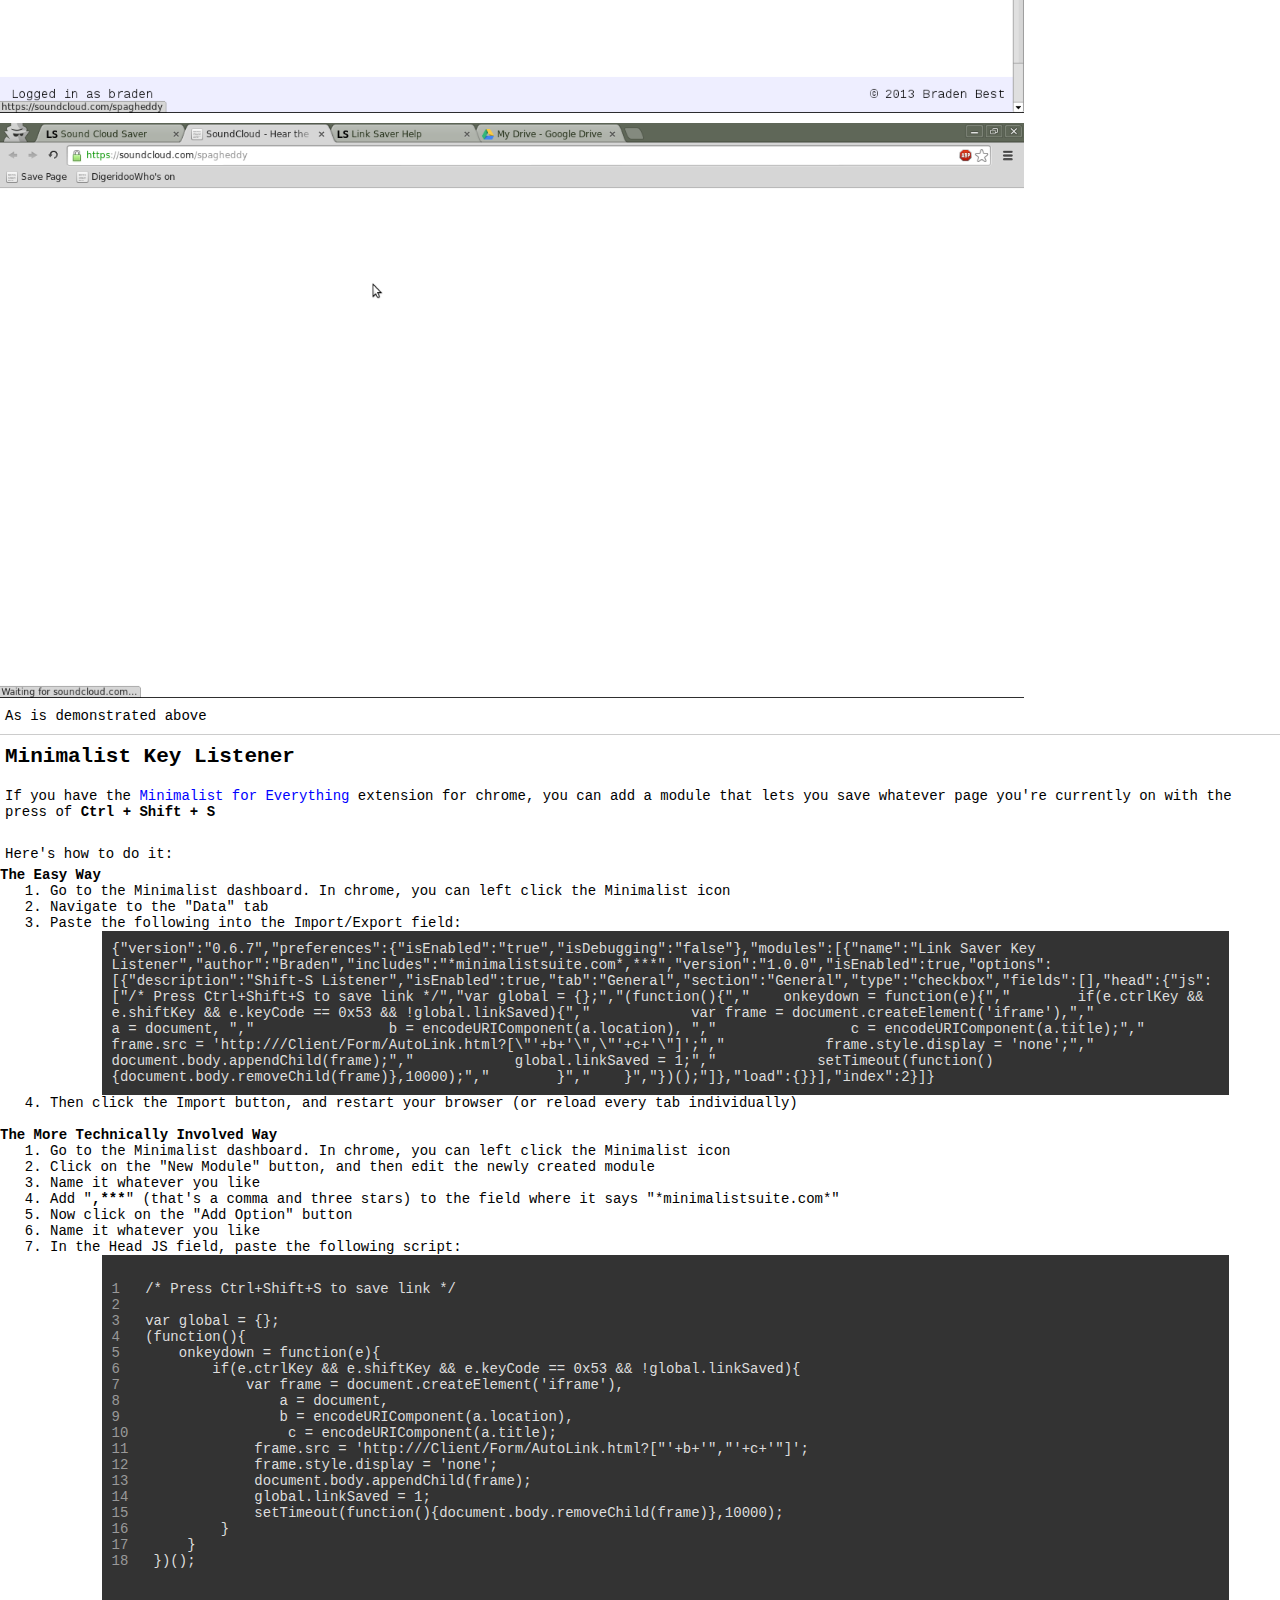
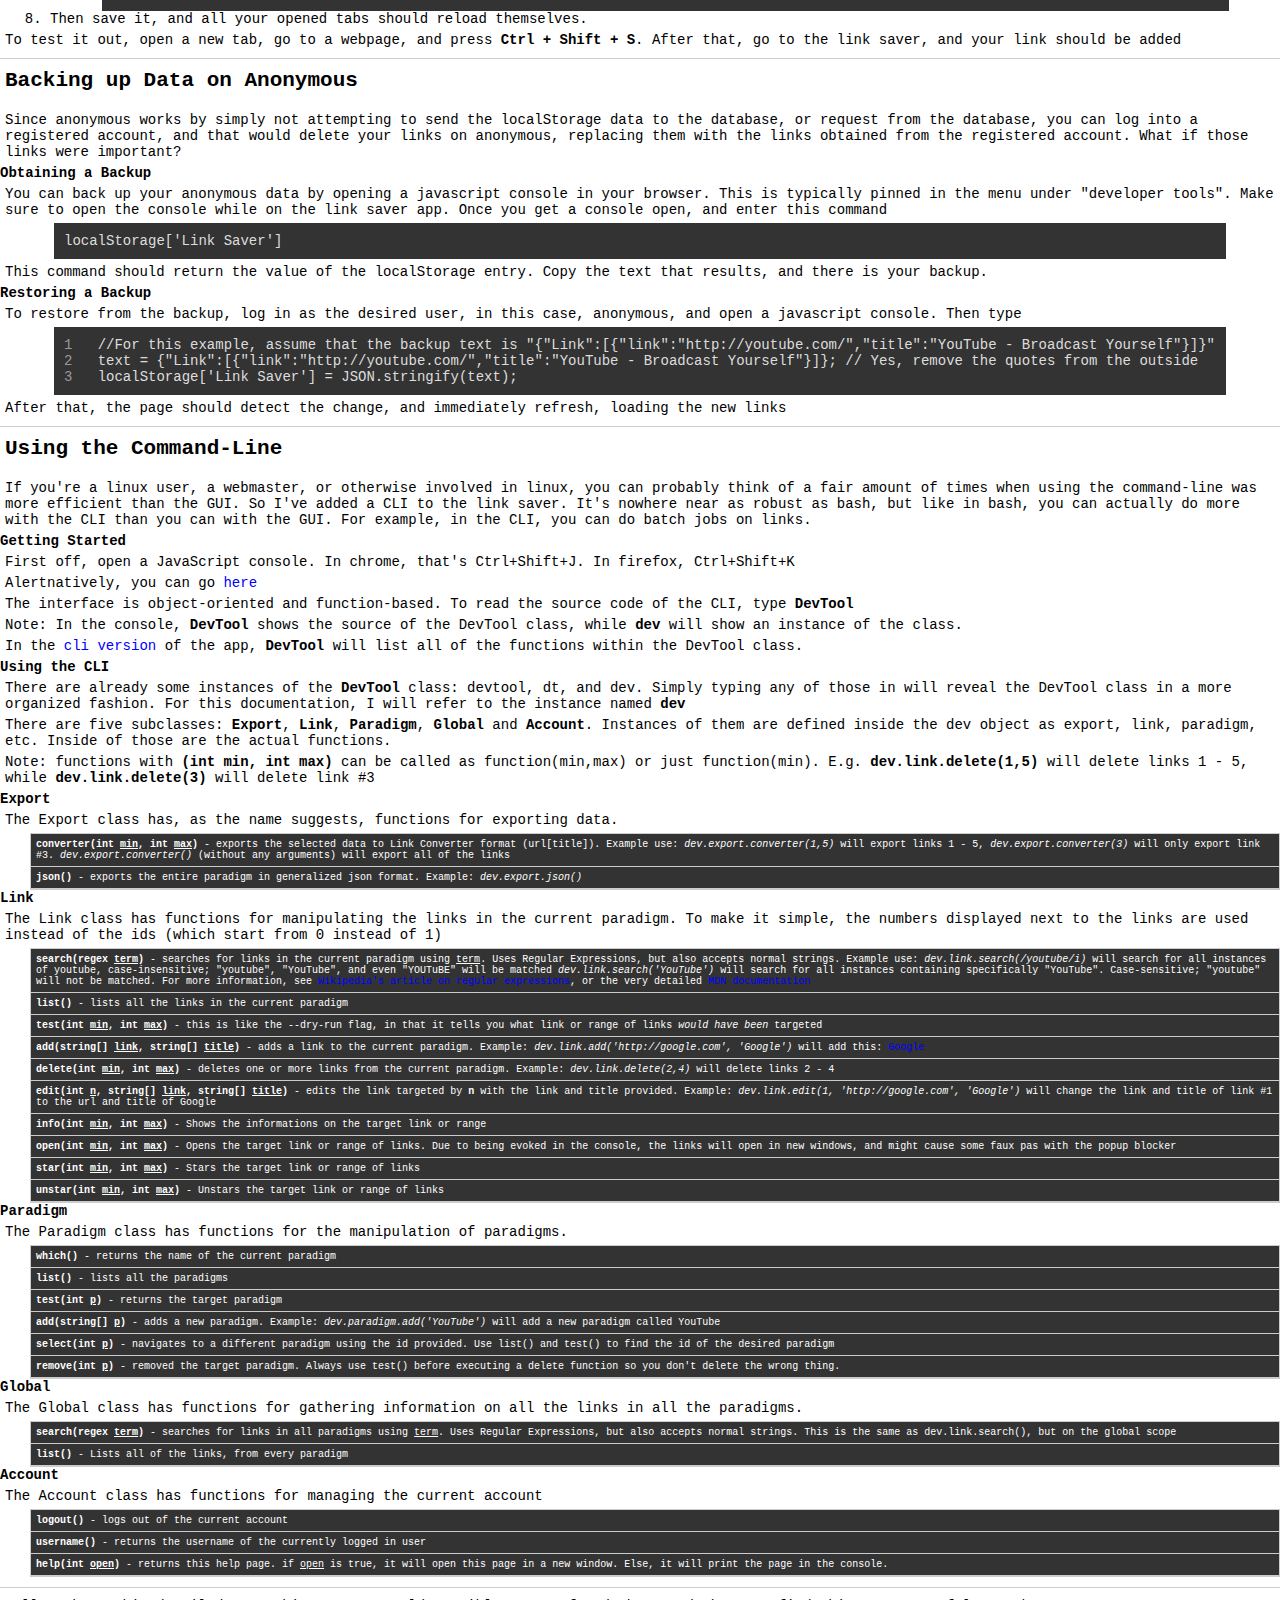
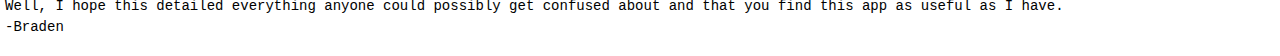
<file: src/Client/Help.html>
<!DOCTYPE html>
<?php include("../config.php");?>
<style>
*{
  margin:0;
  padding:0;
}
body{
  font: 14px "Courier New";
}
h1, h2{
  margin:5px;
  margin-bottom:10px;
  padding-bottom:10px;
}
h1{
  border-bottom:1px solid #ccc;
}
hr{
  border:none;
  background:none;
  border-bottom:1px solid #ccc;
  margin: 10px 0;
}
img{
  display:block;
  margin-bottom:10px;
}
img.fullscreen{
  width:80%;
}
p{
  margin:5px;
}
a{
  text-decoration:none;
  color:#00f;
}
a:hover{
  text-decoration:underline;
}
ol{
  margin-left:50px;
}
pre.code ol{
  margin:0;
  margin-left:0px;
  counter-reset:item;
  list-style:none;
}
pre.code ol li{
  margin:0;
}
pre.code ol li:before{
  content:counter(item) "   ";
  counter-increment:item;
  color:#999;
}
pre.code{
  font:12px "Courier New" Monospace;
  color:#ddd;
  background:#333;
  padding:10px;
  max-width:90%;
  margin:0 auto;
  word-wrap:break-word;
  white-space:pre-wrap;
}
</style>
<title>Link Saver Help</title>
<h1>Welcome to the Link Saver</h1>
<h2>The Basics</h2>
<img src="help_images/help1.png" class="fullscreen">
<pre>
1 - The "Save Page" Bookmarklet. Add this via the Add Link Page

2 - The Menu has the tools necessary to use the link saver

3 - Your Links will appear here listed in ascending order

4 - Tells you who you are logged in as
</pre>
<hr>
<h2>The Context Menu</h2>
<p>In the Link Saver, links are managed by right clicking the link, if using a cell phone or tablet, tapping the immediate area to the left of the link's <a href="http://en.wikipedia.org/wiki/favicon">favicon</a> will bring up the context menu, as shown below:</p>
<img src="help_images/help2.png" class="fullscreen">
<p>The menu items also have their own context menus:</p>
<img src="help_images/help3.png" class="fullscreen">
<p>Here you can choose to open the form in a frame (default), in a new tab, or learn about what the item does</p>
<p>By the way, the <a href="http://en.wikipedia.org/wiki/Context_menu">context menu</a> is the menu you get when you right click on something.</p>
<hr>
<h2>The Main Menu</h2>
<p>The Main menu is how you will use the Link Saver.</p>
<img src="help_images/menu.png">

<b>Search</b>
<p>This tool allows you to search for links in all paradigms. It uses <a href="http://en.wikipedia.org/wiki/Regular_expressions">Regular Expressions</a>, so terms like "." will list everything you have</p>
<img src="help_images/searchall.png">

<b>Add Link</b>
<p>This tool allows you to, of course, Add a Link to the Link Saver. In the spirit of efficiency, I've also made a bookmarklet to add the page you're on to the link saver with the click of a bookmark</p>
<img src="help_images/help4.png" class="fullscreen">
<p>To add the bookmarklet, open your bookmarks toolbar (in chrome, that's Ctrl+Shift+B), then drag the "Save Page" link into your bookmarks bar, as demonstrated in the above screenshot</p>

<b>Add Paradigm</b>
<p>This tool allows you to add a "paradigm" to the Link Saver. I can't remember where I got "paradigm" from, but basically, it's a category for your links, or "folders", if you'd prefer to think of it that way. You can use the feature to sort your links into, for example, links from YouTube, NewGrounds, and Facebook. In this case, the paradigms would be "YouTube", "NewGrounds", and "Facebook". If you like Gmail's labels, then you'll understand why this feature is useful.</p>
<p>Note that when you save a link, it will save it in the current paradigm. So make sure you are in the correct Paradigm before saving a link.</p>

<b>Select Paradigm</b>
<p>This tool allows you to select between existing paradigms. A list will be generated allowing you to click on the paradigm you wish to change to.</p>
<img src="help_images/selparadigm.png">

<b>Remove Paradigm</b>
<p>This tool allows you to remove a paradigm. When you remove a paradigm, all of the associated links will be deleted as well</p>

<b>Help</b>
<p>This is the button you probably clicked to get here</p>

<b>Account Settings</b>
<p>This lets you change your username, password and email, just as long as the username or email don't already exist</p>

<b>Log Out</b>
<p>This logs you out. Note that you are automatically logged out when you close your browser</p>
<hr>
<h2>Opening Links</h2>
<p>I thought I'd go over this just in case.</p>
<p>When you hover over a link's title, it will underline, clicking the link will open the link in a new tab</p>
<img src="help_images/help5.png" class="fullscreen">
<img src="help_images/help6.png" class="fullscreen">
<p>As is demonstrated above</p>

<hr>

<h2>Minimalist Key Listener</h2>
<p>If you have the <a href="https://chrome.google.com/webstore/detail/minimalist-for-everything/bmihblnpomgpjkfddepdpdafhhepdbek?utm_source=chrome-ntp-icon">Minimalist for Everything</a> extension for chrome, you can add a module that lets you save whatever page you're currently on with the press of <b>Ctrl + Shift + S</b></p>
<br>
<p>Here's how to do it:</p>
<b>The Easy Way</b>
<ol>
  <li>Go to the Minimalist dashboard. In chrome, you can left click the Minimalist icon</li>
  <li>Navigate to the "Data" tab</li>
  <li>Paste the following into the Import/Export field:</li>
  <pre class="code">{"version":"0.6.7","preferences":{"isEnabled":"true","isDebugging":"false"},"modules":[{"name":"Link Saver Key Listener","author":"Braden","includes":"*minimalistsuite.com*,***","version":"1.0.0","isEnabled":true,"options":[{"description":"Shift-S Listener","isEnabled":true,"tab":"General","section":"General","type":"checkbox","fields":[],"head":{"js":["/* Press Ctrl+Shift+S to save link */","var global = {};","(function(){","    onkeydown = function(e){","        if(e.ctrlKey && e.shiftKey && e.keyCode == 0x53 && !global.linkSaved){","            var frame = document.createElement('iframe'),","                a = document, ","                b = encodeURIComponent(a.location), ","                c = encodeURIComponent(a.title);","            frame.src = 'http://<?=$PATH_TO_INDEX?>/Client/Form/AutoLink.html?[\"'+b+'\",\"'+c+'\"]';","            frame.style.display = 'none';","            document.body.appendChild(frame);","            global.linkSaved = 1;","            setTimeout(function(){document.body.removeChild(frame)},10000);","        }","    }","})();"]},"load":{}}],"index":2}]}</pre>
  <li>Then click the Import button, and restart your browser (or reload every tab individually)</lI>
</ol>
<br>
<b>The More Technically Involved Way</b>
<ol>
  <li>Go to the Minimalist dashboard. In chrome, you can left click the Minimalist icon</li>
  <li>Click on the "New Module" button, and then edit the newly created module</li>
  <li>Name it whatever you like</li>
  <li>Add "<b>,***</b>" (that's a comma and three stars) to the field where it says "*minimalistsuite.com*"</li>
  <li>Now click on the "Add Option" button</li>
  <li>Name it whatever you like</li>
  <li>In the Head JS field, paste the following script:</li>
  <pre class="code"><ol>
<li>/* Press Ctrl+Shift+S to save link */<li><li>var global = {};</li><li>(function(){</li><li>    onkeydown = function(e){</li><li>        if(e.ctrlKey && e.shiftKey && e.keyCode == 0x53 && !global.linkSaved){</li><li>            var frame = document.createElement('iframe'),</li><li>                a = document, </li><li>                b = encodeURIComponent(a.location), </li><li>                c = encodeURIComponent(a.title);</li><li>            frame.src = 'http://<?=$PATH_TO_INDEX?>/Client/Form/AutoLink.html?["'+b+'","'+c+'"]';</li><li>            frame.style.display = 'none';</li><li>            document.body.appendChild(frame);</li><li>            global.linkSaved = 1;</li><li>            setTimeout(function(){document.body.removeChild(frame)},10000);</li><li>        }</li><li>    }</li><li>})();</li>
  </ol></pre>
<li>Then save it, and all your opened tabs should reload themselves.</li>
</ol>
<p>To test it out, open a new tab, go to a webpage, and press <b>Ctrl + Shift + S</b>. After that, go to the link saver, and your link should be added</p>
<hr>

<h2>Backing up Data on Anonymous</h2>
<p>Since anonymous works by simply not attempting to send the localStorage data to the database, or request from the database, you can log into a registered account, and that would delete your links on anonymous, replacing them with the links obtained from the registered account. What if those links were important?</p>

<b>Obtaining a Backup</b>

<p>You can back up your anonymous data by opening a javascript console in your browser. This is typically pinned in the menu under "developer tools". Make sure to open the console while on the link saver app. Once you get a console open, and enter this command</p>
<pre class="code">
localStorage['Link Saver']
</pre>

<p>This command should return the value of the localStorage entry. Copy the text that results, and there is your backup.</p>

<b>Restoring a Backup</b>

<p>To restore from the backup, log in as the desired user, in this case, anonymous, and open a javascript console. Then type </p>

<pre class="code"><ol><li>//For this example, assume that the backup text is "{"Link":[{"link":"http://youtube.com/","title":"YouTube - Broadcast Yourself"}]}"</li><li>text = {"Link":[{"link":"http://youtube.com/","title":"YouTube - Broadcast Yourself"}]}; // Yes, remove the quotes from the outside</li><li>localStorage['Link Saver'] = JSON.stringify(text);</li></ol></pre>

<p>After that, the page should detect the change, and immediately refresh, loading the new links</p>

<hr>

<h2>Using the Command-Line</h2>
<p>If you're a linux user, a webmaster, or otherwise involved in linux, you can probably think of a fair amount of times when using the command-line was more efficient than the GUI. So I've added a CLI to the link saver. It's nowhere near as robust as bash, but like in bash, you can actually do more with the CLI than you can with the GUI. For example, in the CLI, you can do batch jobs on links.</p>

<b>Getting Started</b>

<p>First off, open a JavaScript console. In chrome, that's Ctrl+Shift+J. In firefox, Ctrl+Shift+K</p>

<p>Alertnatively, you can go <a href="../cli">here</a></p>

<p>The interface is object-oriented and function-based. To read the source code of the CLI, type <b>DevTool</b></p>

<p>Note: In the console, <b>DevTool</b> shows the source of the DevTool class, while <b>dev</b> will show an instance of the class.</p> 
<p>In the <a href="../cli">cli version</a> of the app, <b>DevTool</b> will list all of the functions within the DevTool class.</p>

<b>Using the CLI</b>

<p>There are already some instances of the <b>DevTool</b> class: devtool, dt, and dev. Simply typing any of those in will reveal the DevTool class in a more organized fashion. For this documentation, I will refer to the instance named <b>dev</b></p>

<p>There are five subclasses: <b>Export</b>, <b>Link</b>, <b>Paradigm</b>, <b>Global</b> and <b>Account</b>. Instances of them are defined inside the dev object as export, link, paradigm, etc. Inside of those are the actual functions.</p>

<p>Note: functions with <b>(int min, int max)</b> can be called as function(min,max) or just function(min). E.g. <b>dev.link.delete(1,5)</b> will delete links 1 - 5, while <b>dev.link.delete(3)</b> will delete link #3</p>

<b>Export</b>

<p>The Export class has, as the name suggests, functions for exporting data.</p>

<ul>
  <li><b>converter(int <u>min</u>, int <u>max</u>)</b> - exports the selected data to Link Converter format (url[title]). Example use: <i>dev.export.converter(1,5)</i> will export links 1 - 5, <i>dev.export.converter(3)</i> will only export link #3. <i>dev.export.converter()</i> (without any arguments) will export all of the links</li>
  <li><b>json()</b> - exports the entire paradigm in generalized json format. Example: <i>dev.export.json()</i>
</ul>

<b>Link</b>

<p>The Link class has functions for manipulating the links in the current paradigm. To make it simple, the numbers displayed next to the links are used instead of the ids (which start from 0 instead of 1)</p>

<ul>
  <li><b>search(regex <u>term</u>)</b> - searches for links in the current paradigm using <u>term</u>. Uses Regular Expressions, but also accepts normal strings. Example use: <i>dev.link.search(/youtube/i)</i> will search for all instances of youtube, case-insensitive; "youtube", "YouTube", and even "YOUTuBE" will be matched <i>dev.link.search('YouTube')</i> will search for all instances containing specifically "YouTube". Case-sensitive; "youtube" will not be matched. For more information, see <a href="http://en.wikipedia.org/wiki/Regex">Wikipedia's article on regular expressions</a>, or the very detailed <a href="https://developer.mozilla.org/en-US/docs/Web/JavaScript/Guide/Regular_Expressions">MDN documentation</a></li>
  <li><b>list()</b> - lists all the links in the current paradigm</li>
  <li><b>test(int <u>min</u>, int <u>max</u>)</b> - this is like the --dry-run flag, in that it tells you what link or range of links <i>would have been</i> targeted</li>
  <li><b>add(string[] <u>link</u>, string[] <u>title</u>)</b> - adds a link to the current paradigm. Example: <i>dev.link.add('http://google.com', 'Google')</i> will add this: <a href="http://google.com">Google</a></li>
  <li><b>delete(int <u>min</u>, int <u>max</u>)</b> - deletes one or more links from the current paradigm. Example: <i>dev.link.delete(2,4)</i> will delete links 2 - 4</li>
  <li><b>edit(int <u>n</u>, string[] <u>link</u>, string[] <u>title</u>)</b> - edits the link targeted by <b>n</b> with the link and title provided. Example: <i>dev.link.edit(1, 'http://google.com', 'Google')</i> will change the link and title of link #1 to the url and title of Google</li>
  <li><b>info(int <u>min</u>, int <u>max</u>)</b> - Shows the informations on the target link or range</li>
  <li><b>open(int <u>min</u>, int <u>max</u>)</b> - Opens the target link or range of links. Due to being evoked in the console, the links will open in new windows, and might cause some faux pas with the popup blocker</li>
  <li><b>star(int <u>min</u>, int <u>max</u>)</b> - Stars the target link or range of links</li>
  <li><b>unstar(int <u>min</u>, int <u>max</u>)</b> - Unstars the target link or range of links</li>
</ul>

<b>Paradigm</b>
<p>The Paradigm class has functions for the manipulation of paradigms.</p>

<ul>
  <li><b>which()</b> - returns the name of the current paradigm</li>
  <li><b>list()</b> - lists all the paradigms</li>
  <li><b>test(int <u>p</u>)</b> - returns the target paradigm</li>
  <li><b>add(string[] <u>p</u>)</b> - adds a new paradigm. Example: <i>dev.paradigm.add('YouTube')</i> will add a new paradigm called YouTube</li>
  <li><b>select(int <u>p</u>)</b> - navigates to a different paradigm using the id provided. Use list() and test() to find the id of the desired paradigm</li>
  <li><b>remove(int <u>p</u>)</b> - removed the target paradigm. Always use test() before executing a delete function so you don't delete the wrong thing.</li>
</ul>

<b>Global</b>
<p>The Global class has functions for gathering information on all the links in all the paradigms.</p>

<ul>
  <li><b>search(regex <u>term</u>)</b> - searches for links in all paradigms using <u>term</u>. Uses Regular Expressions, but also accepts normal strings. This is the same as dev.link.search(), but on the global scope</li>
  <li><b>list()</b> - Lists all of the links, from every paradigm</li>
</ul>

<b>Account</b>
<p>The Account class has functions for managing the current account</p>

<ul>
  <li><b>logout()</b> - logs out of the current account</li>
  <li><b>username()</b> - returns the username of the currently logged in user</li>
  <li><b>help(int <u>open</u>)</b> - returns this help page. if <u>open</u> is true, it will open this page in a new window. Else, it will print the page in the console.</li>
</ul>

<hr>

<p>Well, I hope this detailed everything anyone could possibly get confused about and that you find this app as useful as I have.</p>

<p>-Braden</p>
<style>
ul{
  margin-left:30px;
  border:1px solid #ccc;
  list-style:none;
  background:#333;
  color:#fff;
}
ul li{
  border-bottom:1px solid #ccc;
  padding:5px;
  font:10px courier new;
}
</style>
</file>
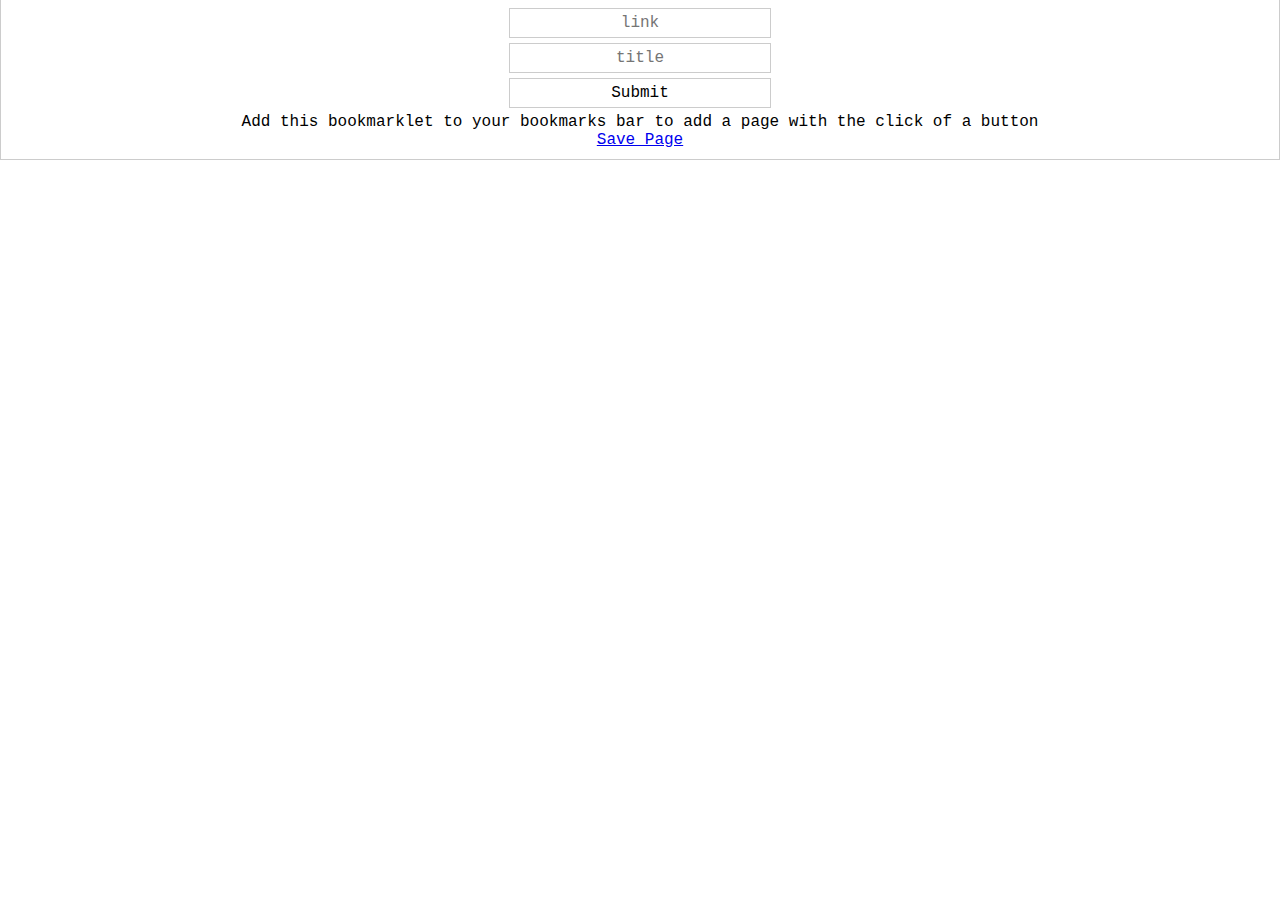
<file: src/Client/Form/AddLink.html>
<!DOCTYPE html>
<?php include("../../config.php");?>
<link rel="stylesheet" type="text/css" href="form.css">
<form>
  <legend>&nbsp;</legend>
  <fieldset>
    <input placeholder="link"/><br>
    <input placeholder="title"/><br>
    <input type="submit" /><br>
    <p>Add this bookmarklet to your bookmarks bar to add a page with the click of a button</p>
    <p><a draggable="true" href='javascript:var a = document, b = encodeURIComponent(a.location), c = encodeURIComponent(a.title); open("http://<?=$PATH_TO_INDEX?>/Client/Form/AutoLink.html?[\""+b+"\",\""+c+"\"]","","width=10,height=10")'>Save Page</a></p>
  </fieldset>
</form>
<script>
var form = document.forms[0],
    storage = JSON.parse(localStorage['Link Saver']),
    flink = document.querySelectorAll.apply(document,['form fieldset input'])[0],
    ftitle = document.querySelectorAll.apply(document,['form fieldset input'])[1];

form.onsubmit = function(){
  var link = flink.value;
  var title = ftitle.value;
  storage[storage.Paradigm.key].push({link:link,title:title});
  localStorage['Link Saver'] = JSON.stringify(storage);
  return false;
}
</script>
</file>
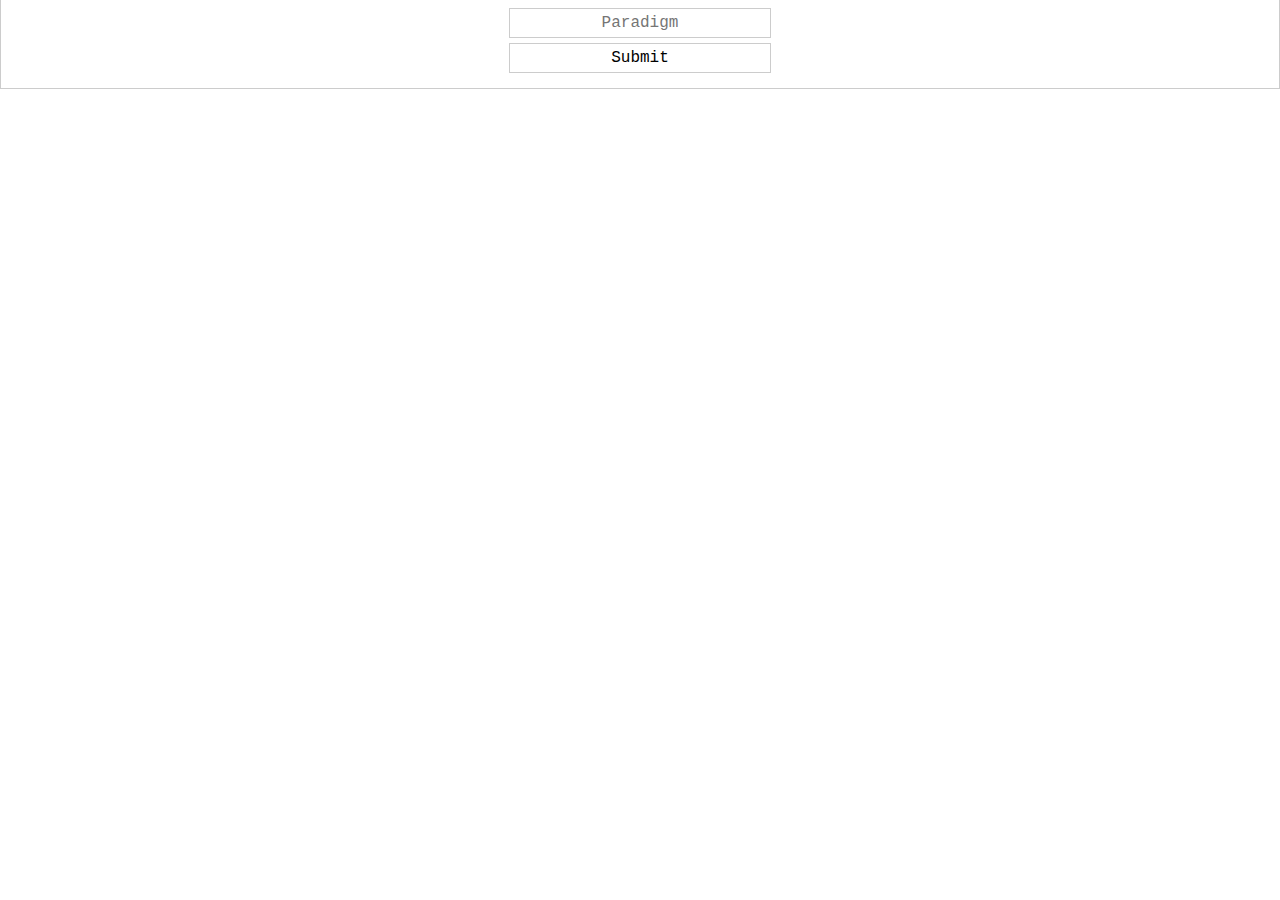
<file: src/Client/Form/AddParadigm.html>
<!DOCTYPE html>
<link rel="stylesheet" type="text/css" href="form.css">
<form>
  <legend>&nbsp;</legend>
  <fieldset>
    <input placeholder="Paradigm"/><br>
    <input type="submit" /><br>
  </fieldset>
</form>
<script>
var form = document.forms[0],
    storage = JSON.parse(localStorage['Link Saver']),
    fpar = document.querySelector.apply(document,['form fieldset input']);

form.onsubmit = function(){
  var pname = fpar.value;
  for(var i in storage){
    if(i === pname){
      alert('Cannot use this name. It already exists or is reserved');
      return false;
    }
  }
  storage[pname] = [];
  storage.Paradigm.list.push(pname);
  storage.Paradigm.key = pname;
  localStorage['Link Saver'] = JSON.stringify(storage);
  return false;
}
</script>
</file>
<file: Link_Saver/css/Main.css>
body{
    font:12px monospace;
    background:#ccc;
}
fieldset{
	margin:10px;
	padding:5px;
	text-align:center;
}
input{
	margin:10px;
	padding:5px;
	border:1px solid #ccc;
	background:#eee;
	min-width:200px;
}
input[type="text"]{
    min-width:0;
    width:188px;/*I had to fine tune this because apparently the doctype tag makes CSS go full-retard*/
}
input[type="Submit"], input[type="Button"]{
	background:#ddd
}
input[type="Submit"]:hover, input[type="Button"]:hover{
	background:#eee;
	cursor:pointer;
}
input[selected]{
    background:#5a5;
}
input[selected]:hover{
    background:#8f8;
}
a[href]{
    text-decoration:none;
    color:#00f;
}
a[href]:hover{
    color:#0ac;
}
</file>
<file: Link_Saver/css/Link_Saver.css>
div[menu]{
    position:fixed;
    top:0;
    left:0;
}
ul{
    margin:0;
    padding:0;
}
ul, li{
    list-style:none;
    list-style-type:none;
}
ul li{
    margin-bottom:-20px;
}
li[link]{
    margin:0;
    color:#777;
    font-weight:normal;
    border-bottom:2px dotted #aaa;
}
li[link][starred]{
    color:#000;
    font-weight:bold;
}
li[link] a{
    width:400px;
    white-space:nowrap;
    overflow:auto;
    display:inline-block;
}
li[link] a::-webkit-scrollbar{
    display:none;
}
li[link] a:hover::-webkit-scrollbar{
    display:block;
    height:7px;
}
li[link] a::-webkit-scrollbar-thumb{
    background:#777;
}
li[link]:last-child{
    margin-bottom:30px;
}
span[num]{
    display:inline-block;
    width:20px;
}
li #info{
    width:200px;
    min-height:200px;
    margin-left:10px;
    margin-top:10px;
}
div[container]{
    width:650px;
    min-height:10%;
    margin:0;
    padding:0;
    margin-left:215px;
    font-weight:bold;
    position:absolute;
    top:0;
}
img{
    height:16px;
    position:relative;
    top:5px;
}
div[copyright]{
    position:fixed;
    bottom:0;
    left:0;
    width:100%;
    text-align:center;
    background:#777;
    padding-bottom:5px;
}
#frame{
    position:fixed;
    top:0;
    right:0;
}
iframe{
    border:1px solid #bbb;
}
</file>
<file: src/Link_Saver/css/Main.css>
body{
    font:12px monospace;
    background:#ccc;
}
fieldset{
	margin:10px;
	padding:5px;
	text-align:center;
}
input{
	margin:10px;
	padding:5px;
	border:1px solid #ccc;
	background:#eee;
	min-width:200px;
}
input[type="text"]{
    min-width:0;
    width:188px;/*I had to fine tune this because apparently the doctype tag makes CSS go full-retard*/
}
input[type="Submit"], input[type="Button"]{
	background:#ddd;
}
input[type="Submit"]:hover, input[type="Button"]:hover{
	background:#eee;
	cursor:pointer;
}
input[selected]{
    background:#5a5;
}
input[selected]:hover{
    background:#8f8;
}
a[href]{
    text-decoration:none;
    color:#00f;
}
a[href]:hover{
    color:#0ac;
}
</file>
<file: src/Link_Saver/css/Link_Saver.css>
div[menu]{
    position:fixed;
    top:0;
    left:0;
}
ul{
    margin:0;
    padding:0;
}
ul, li{
    list-style:none;
    list-style-type:none;
}
ul li{
    margin-bottom:-20px;
}
li[link]{
    margin:0;
    color:#777;
    font-weight:normal;
    border-bottom:2px dotted #aaa;
}
li[link][starred]{
    color:#000;
    font-weight:bold;
}
li[link] a{
    width:400px;
    white-space:nowrap;
    /*overflow:auto; Doesn't render right in non-webkit browsers. Removed*/
    overflow:hidden;
    display:inline-block;
}/*
Removed with overflow:auto
li[link] a::-webkit-scrollbar{
    display:none;
}
li[link] a:hover::-webkit-scrollbar{
    display:block;
    height:7px;
}
li[link] a::-webkit-scrollbar-thumb{
    background:#777;
}
*/
li[link]:last-child{
    margin-bottom:30px;
}
span[num]{
    display:inline-block;
    width:20px;
}
li #info{
    width:200px;
    min-height:200px;
    margin-left:10px;
    margin-top:10px;
}
div[container]{
    width:650px;
    min-height:10%;
    margin:0;
    padding:0;
    margin-left:215px;
    font-weight:bold;
    position:absolute;
    top:0;
}
img{
    height:16px;
    position:relative;
    top:5px;
}
div[copyright]{
    position:fixed;
    bottom:0;
    left:0;
    width:100%;
    text-align:center;
    text-align:right;
    padding-right:10px;
    background:#777;
    padding-bottom:5px;
}
#frame{
    position:fixed;
    top:0;
    right:0;
}
iframe{
    border:1px solid #bbb;
}
</file>
<file: src/Client/Form/form.css>
*{
  margin:0;
  padding:0;
}
body{
  font:16px "Courier New";
}
fieldset{
  padding:10px;
  text-align:center;
  border:1px solid #ccc;
  border-top:none;
  margin-top:-20px;
}
input, button, li{
  width:250px; 
  background:#fff;
  color:#000;
  border:1px solid #ccc;
  font:16px "Courier New";
  padding:5px;
  text-align:center;
  margin-bottom:5px;
}
input[type=submit]{
  width:262px;
}
button:hover, input[type=submit]:hover, li:hover{
  background:#eef;
}
</file>
